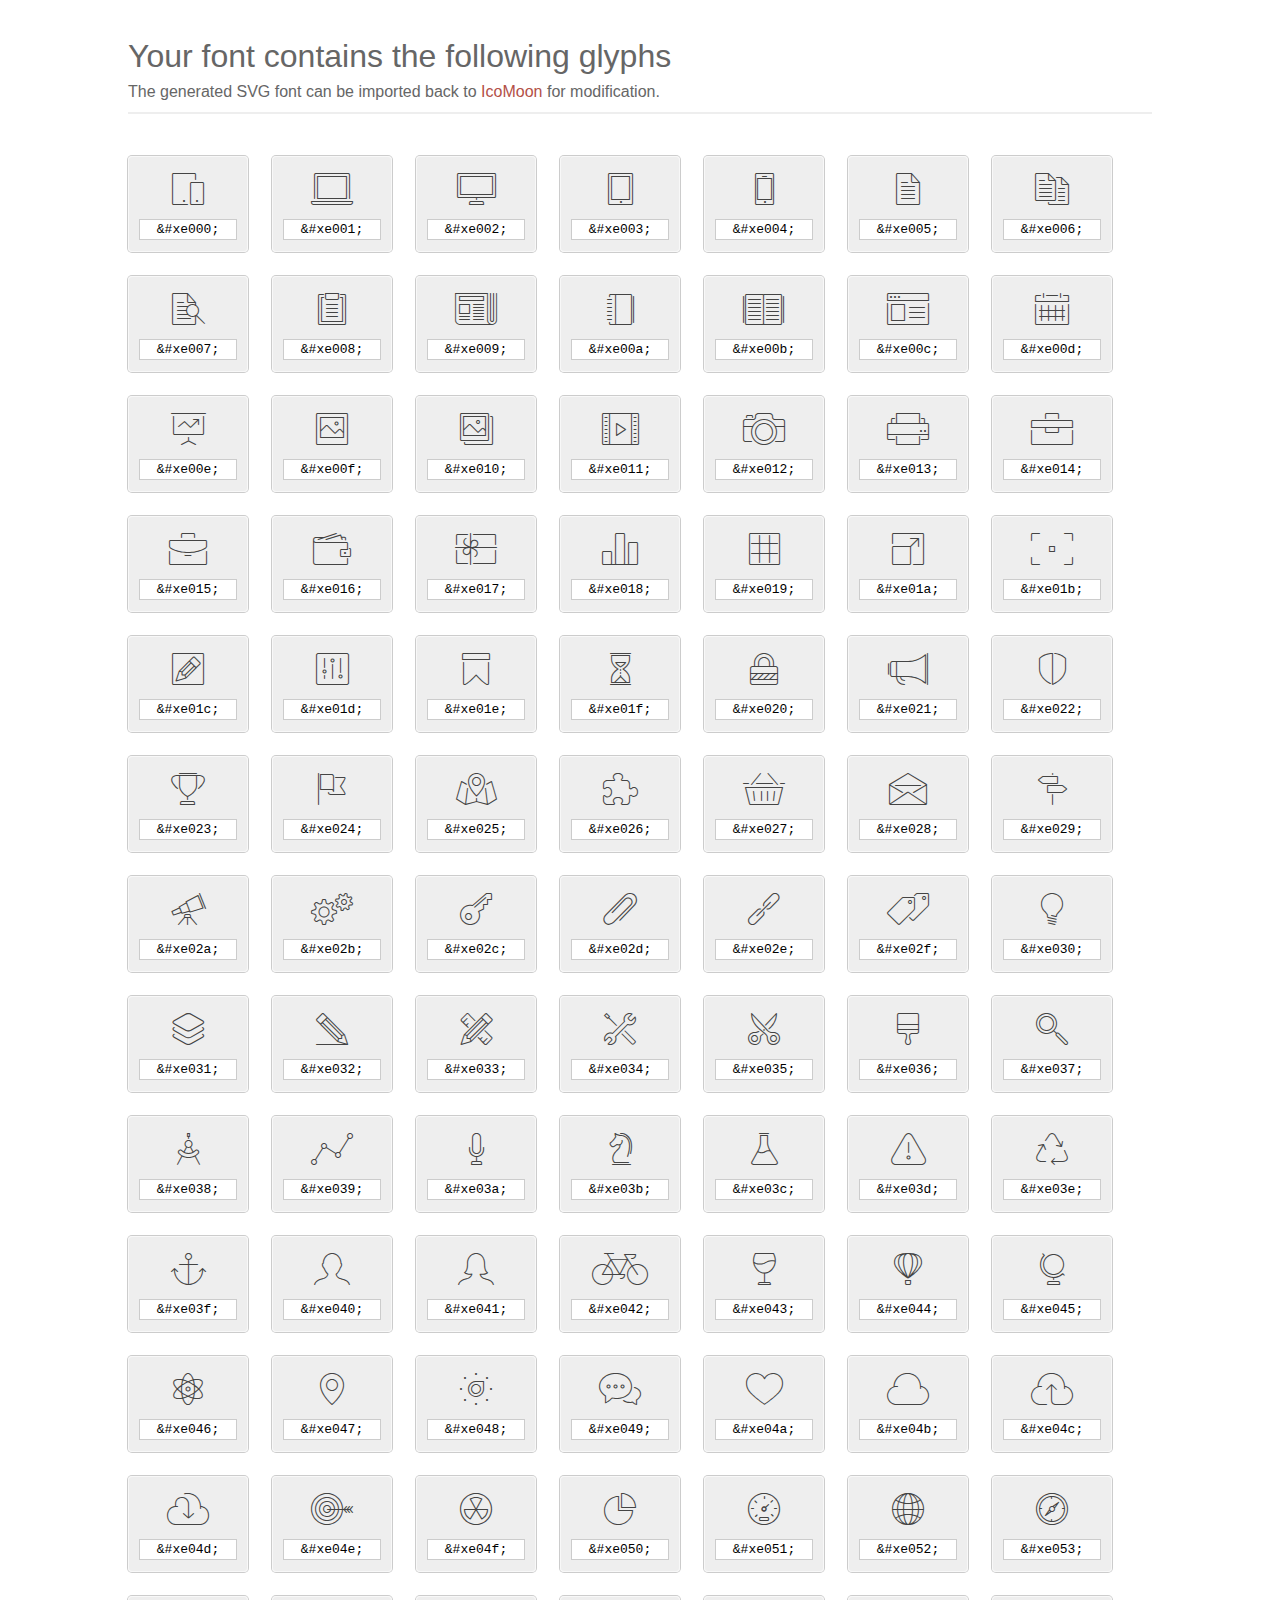
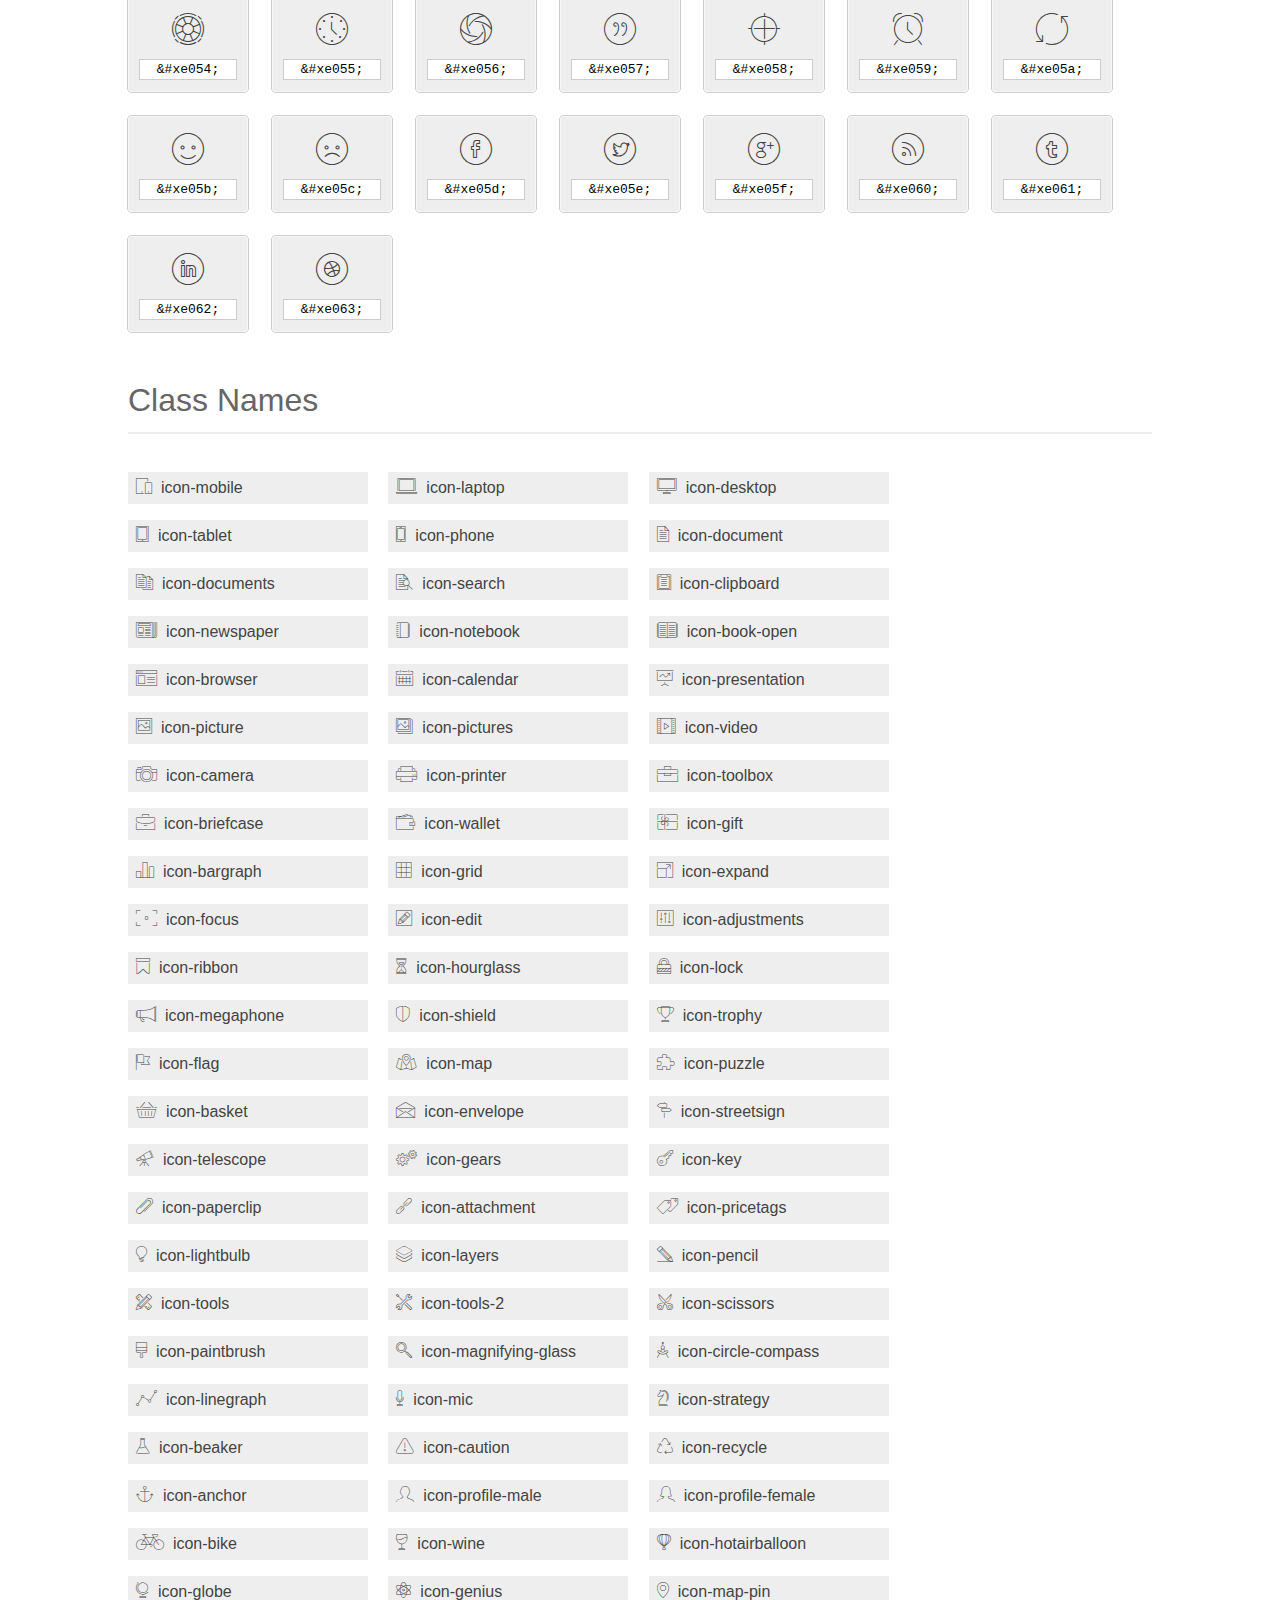
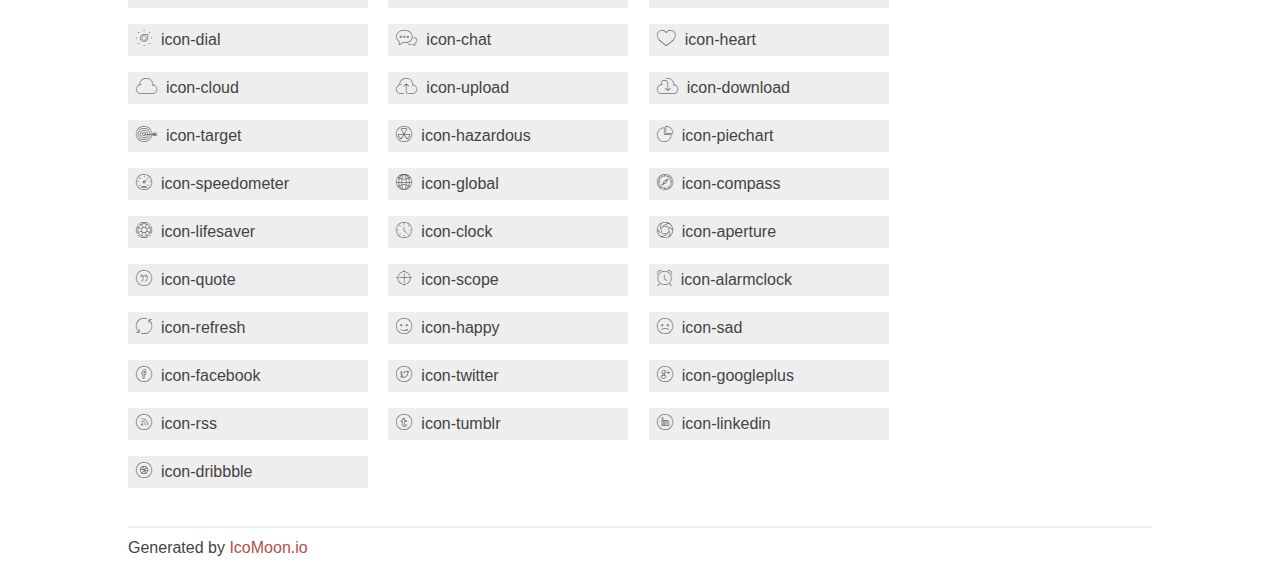
<file: plugins/Icons/et-line-font/index.html>
<!doctype html>
<html>
<head>
<title>Your Font/Glyphs</title>
<link rel="stylesheet" href="style.css" />
<!--[if lte IE 7]><script src="lte-ie7.js"></script><![endif]-->
<style>
	section, header, footer {display: block;}
	body {
		font-family: sans-serif;
		color: #444;
		line-height: 1.5;
		font-size: 1em;
	}
	* {
		-moz-box-sizing: border-box;
		-webkit-box-sizing: border-box;
		box-sizing: border-box;
		margin: 0;
		padding: 0;
	}
	.glyph {
		font-size: 16px;
		float: left;
		text-align: center;
		background: #eee;
		padding: .75em;
		margin: .75em 1.5em .75em 0;
		width: 7.5em;
		border-radius: .25em;
		box-shadow: inset 0 0 0 1px #f8f8f8, 0 0 0 1px #CCC;
	}
	.glyph input {
		font-family: consolas, monospace;
		font-size: 13px;
		width: 100%;
		text-align: center;
		border: 0;
		box-shadow: 0 0 0 1px #ccc;
		padding: .125em;
	}
	.w-main {
		width: 80%;
	}
	.centered {
		margin-left: auto;
		margin-right: auto;
	}
	.fs1 {
		font-size: 2em;
	}
	header {
		margin: 2em 0;
		padding-bottom: .5em;
		color: #666;
		box-shadow: 0 2px #eee;
	}
	header h1 {
		font-size: 2em;
		font-weight: normal;
	}
	.clearfix:before, .clearfix:after { content: ""; display: table; }
	.clearfix:after, .clear { clear: both; }
	footer {
		margin-top: 2em;
		padding: .5em 0;
		box-shadow: 0 -2px #eee;
	}
	a, a:visited {
		color: #B35047;
		text-decoration: none;
	}
	a:hover, a:focus {color: #000;}
	.box1 {
		font-size: 16px;
		display: inline-block;
		width: 15em;
		padding: .25em .5em;
		background: #eee;
		margin: .5em 1em .5em 0;
	}
</style>
</head>
<body>
	<div class="w-main centered">
	<section class="mtm clearfix" id="glyphs">
	<header>
		<h1>Your font contains the following glyphs</h1>
		<p>The generated SVG font can be imported back to <a href="http://icomoon.io/app">IcoMoon</a> for modification.</p>
	</header>
	<div class="glyph">
		<div class="fs1" aria-hidden="true" data-icon="&#xe000;"></div>
		<input type="text" readonly="readonly" value="&amp;#xe000;" />
	</div>
	<div class="glyph">
		<div class="fs1" aria-hidden="true" data-icon="&#xe001;"></div>
		<input type="text" readonly="readonly" value="&amp;#xe001;" />
	</div>
	<div class="glyph">
		<div class="fs1" aria-hidden="true" data-icon="&#xe002;"></div>
		<input type="text" readonly="readonly" value="&amp;#xe002;" />
	</div>
	<div class="glyph">
		<div class="fs1" aria-hidden="true" data-icon="&#xe003;"></div>
		<input type="text" readonly="readonly" value="&amp;#xe003;" />
	</div>
	<div class="glyph">
		<div class="fs1" aria-hidden="true" data-icon="&#xe004;"></div>
		<input type="text" readonly="readonly" value="&amp;#xe004;" />
	</div>
	<div class="glyph">
		<div class="fs1" aria-hidden="true" data-icon="&#xe005;"></div>
		<input type="text" readonly="readonly" value="&amp;#xe005;" />
	</div>
	<div class="glyph">
		<div class="fs1" aria-hidden="true" data-icon="&#xe006;"></div>
		<input type="text" readonly="readonly" value="&amp;#xe006;" />
	</div>
	<div class="glyph">
		<div class="fs1" aria-hidden="true" data-icon="&#xe007;"></div>
		<input type="text" readonly="readonly" value="&amp;#xe007;" />
	</div>
	<div class="glyph">
		<div class="fs1" aria-hidden="true" data-icon="&#xe008;"></div>
		<input type="text" readonly="readonly" value="&amp;#xe008;" />
	</div>
	<div class="glyph">
		<div class="fs1" aria-hidden="true" data-icon="&#xe009;"></div>
		<input type="text" readonly="readonly" value="&amp;#xe009;" />
	</div>
	<div class="glyph">
		<div class="fs1" aria-hidden="true" data-icon="&#xe00a;"></div>
		<input type="text" readonly="readonly" value="&amp;#xe00a;" />
	</div>
	<div class="glyph">
		<div class="fs1" aria-hidden="true" data-icon="&#xe00b;"></div>
		<input type="text" readonly="readonly" value="&amp;#xe00b;" />
	</div>
	<div class="glyph">
		<div class="fs1" aria-hidden="true" data-icon="&#xe00c;"></div>
		<input type="text" readonly="readonly" value="&amp;#xe00c;" />
	</div>
	<div class="glyph">
		<div class="fs1" aria-hidden="true" data-icon="&#xe00d;"></div>
		<input type="text" readonly="readonly" value="&amp;#xe00d;" />
	</div>
	<div class="glyph">
		<div class="fs1" aria-hidden="true" data-icon="&#xe00e;"></div>
		<input type="text" readonly="readonly" value="&amp;#xe00e;" />
	</div>
	<div class="glyph">
		<div class="fs1" aria-hidden="true" data-icon="&#xe00f;"></div>
		<input type="text" readonly="readonly" value="&amp;#xe00f;" />
	</div>
	<div class="glyph">
		<div class="fs1" aria-hidden="true" data-icon="&#xe010;"></div>
		<input type="text" readonly="readonly" value="&amp;#xe010;" />
	</div>
	<div class="glyph">
		<div class="fs1" aria-hidden="true" data-icon="&#xe011;"></div>
		<input type="text" readonly="readonly" value="&amp;#xe011;" />
	</div>
	<div class="glyph">
		<div class="fs1" aria-hidden="true" data-icon="&#xe012;"></div>
		<input type="text" readonly="readonly" value="&amp;#xe012;" />
	</div>
	<div class="glyph">
		<div class="fs1" aria-hidden="true" data-icon="&#xe013;"></div>
		<input type="text" readonly="readonly" value="&amp;#xe013;" />
	</div>
	<div class="glyph">
		<div class="fs1" aria-hidden="true" data-icon="&#xe014;"></div>
		<input type="text" readonly="readonly" value="&amp;#xe014;" />
	</div>
	<div class="glyph">
		<div class="fs1" aria-hidden="true" data-icon="&#xe015;"></div>
		<input type="text" readonly="readonly" value="&amp;#xe015;" />
	</div>
	<div class="glyph">
		<div class="fs1" aria-hidden="true" data-icon="&#xe016;"></div>
		<input type="text" readonly="readonly" value="&amp;#xe016;" />
	</div>
	<div class="glyph">
		<div class="fs1" aria-hidden="true" data-icon="&#xe017;"></div>
		<input type="text" readonly="readonly" value="&amp;#xe017;" />
	</div>
	<div class="glyph">
		<div class="fs1" aria-hidden="true" data-icon="&#xe018;"></div>
		<input type="text" readonly="readonly" value="&amp;#xe018;" />
	</div>
	<div class="glyph">
		<div class="fs1" aria-hidden="true" data-icon="&#xe019;"></div>
		<input type="text" readonly="readonly" value="&amp;#xe019;" />
	</div>
	<div class="glyph">
		<div class="fs1" aria-hidden="true" data-icon="&#xe01a;"></div>
		<input type="text" readonly="readonly" value="&amp;#xe01a;" />
	</div>
	<div class="glyph">
		<div class="fs1" aria-hidden="true" data-icon="&#xe01b;"></div>
		<input type="text" readonly="readonly" value="&amp;#xe01b;" />
	</div>
	<div class="glyph">
		<div class="fs1" aria-hidden="true" data-icon="&#xe01c;"></div>
		<input type="text" readonly="readonly" value="&amp;#xe01c;" />
	</div>
	<div class="glyph">
		<div class="fs1" aria-hidden="true" data-icon="&#xe01d;"></div>
		<input type="text" readonly="readonly" value="&amp;#xe01d;" />
	</div>
	<div class="glyph">
		<div class="fs1" aria-hidden="true" data-icon="&#xe01e;"></div>
		<input type="text" readonly="readonly" value="&amp;#xe01e;" />
	</div>
	<div class="glyph">
		<div class="fs1" aria-hidden="true" data-icon="&#xe01f;"></div>
		<input type="text" readonly="readonly" value="&amp;#xe01f;" />
	</div>
	<div class="glyph">
		<div class="fs1" aria-hidden="true" data-icon="&#xe020;"></div>
		<input type="text" readonly="readonly" value="&amp;#xe020;" />
	</div>
	<div class="glyph">
		<div class="fs1" aria-hidden="true" data-icon="&#xe021;"></div>
		<input type="text" readonly="readonly" value="&amp;#xe021;" />
	</div>
	<div class="glyph">
		<div class="fs1" aria-hidden="true" data-icon="&#xe022;"></div>
		<input type="text" readonly="readonly" value="&amp;#xe022;" />
	</div>
	<div class="glyph">
		<div class="fs1" aria-hidden="true" data-icon="&#xe023;"></div>
		<input type="text" readonly="readonly" value="&amp;#xe023;" />
	</div>
	<div class="glyph">
		<div class="fs1" aria-hidden="true" data-icon="&#xe024;"></div>
		<input type="text" readonly="readonly" value="&amp;#xe024;" />
	</div>
	<div class="glyph">
		<div class="fs1" aria-hidden="true" data-icon="&#xe025;"></div>
		<input type="text" readonly="readonly" value="&amp;#xe025;" />
	</div>
	<div class="glyph">
		<div class="fs1" aria-hidden="true" data-icon="&#xe026;"></div>
		<input type="text" readonly="readonly" value="&amp;#xe026;" />
	</div>
	<div class="glyph">
		<div class="fs1" aria-hidden="true" data-icon="&#xe027;"></div>
		<input type="text" readonly="readonly" value="&amp;#xe027;" />
	</div>
	<div class="glyph">
		<div class="fs1" aria-hidden="true" data-icon="&#xe028;"></div>
		<input type="text" readonly="readonly" value="&amp;#xe028;" />
	</div>
	<div class="glyph">
		<div class="fs1" aria-hidden="true" data-icon="&#xe029;"></div>
		<input type="text" readonly="readonly" value="&amp;#xe029;" />
	</div>
	<div class="glyph">
		<div class="fs1" aria-hidden="true" data-icon="&#xe02a;"></div>
		<input type="text" readonly="readonly" value="&amp;#xe02a;" />
	</div>
	<div class="glyph">
		<div class="fs1" aria-hidden="true" data-icon="&#xe02b;"></div>
		<input type="text" readonly="readonly" value="&amp;#xe02b;" />
	</div>
	<div class="glyph">
		<div class="fs1" aria-hidden="true" data-icon="&#xe02c;"></div>
		<input type="text" readonly="readonly" value="&amp;#xe02c;" />
	</div>
	<div class="glyph">
		<div class="fs1" aria-hidden="true" data-icon="&#xe02d;"></div>
		<input type="text" readonly="readonly" value="&amp;#xe02d;" />
	</div>
	<div class="glyph">
		<div class="fs1" aria-hidden="true" data-icon="&#xe02e;"></div>
		<input type="text" readonly="readonly" value="&amp;#xe02e;" />
	</div>
	<div class="glyph">
		<div class="fs1" aria-hidden="true" data-icon="&#xe02f;"></div>
		<input type="text" readonly="readonly" value="&amp;#xe02f;" />
	</div>
	<div class="glyph">
		<div class="fs1" aria-hidden="true" data-icon="&#xe030;"></div>
		<input type="text" readonly="readonly" value="&amp;#xe030;" />
	</div>
	<div class="glyph">
		<div class="fs1" aria-hidden="true" data-icon="&#xe031;"></div>
		<input type="text" readonly="readonly" value="&amp;#xe031;" />
	</div>
	<div class="glyph">
		<div class="fs1" aria-hidden="true" data-icon="&#xe032;"></div>
		<input type="text" readonly="readonly" value="&amp;#xe032;" />
	</div>
	<div class="glyph">
		<div class="fs1" aria-hidden="true" data-icon="&#xe033;"></div>
		<input type="text" readonly="readonly" value="&amp;#xe033;" />
	</div>
	<div class="glyph">
		<div class="fs1" aria-hidden="true" data-icon="&#xe034;"></div>
		<input type="text" readonly="readonly" value="&amp;#xe034;" />
	</div>
	<div class="glyph">
		<div class="fs1" aria-hidden="true" data-icon="&#xe035;"></div>
		<input type="text" readonly="readonly" value="&amp;#xe035;" />
	</div>
	<div class="glyph">
		<div class="fs1" aria-hidden="true" data-icon="&#xe036;"></div>
		<input type="text" readonly="readonly" value="&amp;#xe036;" />
	</div>
	<div class="glyph">
		<div class="fs1" aria-hidden="true" data-icon="&#xe037;"></div>
		<input type="text" readonly="readonly" value="&amp;#xe037;" />
	</div>
	<div class="glyph">
		<div class="fs1" aria-hidden="true" data-icon="&#xe038;"></div>
		<input type="text" readonly="readonly" value="&amp;#xe038;" />
	</div>
	<div class="glyph">
		<div class="fs1" aria-hidden="true" data-icon="&#xe039;"></div>
		<input type="text" readonly="readonly" value="&amp;#xe039;" />
	</div>
	<div class="glyph">
		<div class="fs1" aria-hidden="true" data-icon="&#xe03a;"></div>
		<input type="text" readonly="readonly" value="&amp;#xe03a;" />
	</div>
	<div class="glyph">
		<div class="fs1" aria-hidden="true" data-icon="&#xe03b;"></div>
		<input type="text" readonly="readonly" value="&amp;#xe03b;" />
	</div>
	<div class="glyph">
		<div class="fs1" aria-hidden="true" data-icon="&#xe03c;"></div>
		<input type="text" readonly="readonly" value="&amp;#xe03c;" />
	</div>
	<div class="glyph">
		<div class="fs1" aria-hidden="true" data-icon="&#xe03d;"></div>
		<input type="text" readonly="readonly" value="&amp;#xe03d;" />
	</div>
	<div class="glyph">
		<div class="fs1" aria-hidden="true" data-icon="&#xe03e;"></div>
		<input type="text" readonly="readonly" value="&amp;#xe03e;" />
	</div>
	<div class="glyph">
		<div class="fs1" aria-hidden="true" data-icon="&#xe03f;"></div>
		<input type="text" readonly="readonly" value="&amp;#xe03f;" />
	</div>
	<div class="glyph">
		<div class="fs1" aria-hidden="true" data-icon="&#xe040;"></div>
		<input type="text" readonly="readonly" value="&amp;#xe040;" />
	</div>
	<div class="glyph">
		<div class="fs1" aria-hidden="true" data-icon="&#xe041;"></div>
		<input type="text" readonly="readonly" value="&amp;#xe041;" />
	</div>
	<div class="glyph">
		<div class="fs1" aria-hidden="true" data-icon="&#xe042;"></div>
		<input type="text" readonly="readonly" value="&amp;#xe042;" />
	</div>
	<div class="glyph">
		<div class="fs1" aria-hidden="true" data-icon="&#xe043;"></div>
		<input type="text" readonly="readonly" value="&amp;#xe043;" />
	</div>
	<div class="glyph">
		<div class="fs1" aria-hidden="true" data-icon="&#xe044;"></div>
		<input type="text" readonly="readonly" value="&amp;#xe044;" />
	</div>
	<div class="glyph">
		<div class="fs1" aria-hidden="true" data-icon="&#xe045;"></div>
		<input type="text" readonly="readonly" value="&amp;#xe045;" />
	</div>
	<div class="glyph">
		<div class="fs1" aria-hidden="true" data-icon="&#xe046;"></div>
		<input type="text" readonly="readonly" value="&amp;#xe046;" />
	</div>
	<div class="glyph">
		<div class="fs1" aria-hidden="true" data-icon="&#xe047;"></div>
		<input type="text" readonly="readonly" value="&amp;#xe047;" />
	</div>
	<div class="glyph">
		<div class="fs1" aria-hidden="true" data-icon="&#xe048;"></div>
		<input type="text" readonly="readonly" value="&amp;#xe048;" />
	</div>
	<div class="glyph">
		<div class="fs1" aria-hidden="true" data-icon="&#xe049;"></div>
		<input type="text" readonly="readonly" value="&amp;#xe049;" />
	</div>
	<div class="glyph">
		<div class="fs1" aria-hidden="true" data-icon="&#xe04a;"></div>
		<input type="text" readonly="readonly" value="&amp;#xe04a;" />
	</div>
	<div class="glyph">
		<div class="fs1" aria-hidden="true" data-icon="&#xe04b;"></div>
		<input type="text" readonly="readonly" value="&amp;#xe04b;" />
	</div>
	<div class="glyph">
		<div class="fs1" aria-hidden="true" data-icon="&#xe04c;"></div>
		<input type="text" readonly="readonly" value="&amp;#xe04c;" />
	</div>
	<div class="glyph">
		<div class="fs1" aria-hidden="true" data-icon="&#xe04d;"></div>
		<input type="text" readonly="readonly" value="&amp;#xe04d;" />
	</div>
	<div class="glyph">
		<div class="fs1" aria-hidden="true" data-icon="&#xe04e;"></div>
		<input type="text" readonly="readonly" value="&amp;#xe04e;" />
	</div>
	<div class="glyph">
		<div class="fs1" aria-hidden="true" data-icon="&#xe04f;"></div>
		<input type="text" readonly="readonly" value="&amp;#xe04f;" />
	</div>
	<div class="glyph">
		<div class="fs1" aria-hidden="true" data-icon="&#xe050;"></div>
		<input type="text" readonly="readonly" value="&amp;#xe050;" />
	</div>
	<div class="glyph">
		<div class="fs1" aria-hidden="true" data-icon="&#xe051;"></div>
		<input type="text" readonly="readonly" value="&amp;#xe051;" />
	</div>
	<div class="glyph">
		<div class="fs1" aria-hidden="true" data-icon="&#xe052;"></div>
		<input type="text" readonly="readonly" value="&amp;#xe052;" />
	</div>
	<div class="glyph">
		<div class="fs1" aria-hidden="true" data-icon="&#xe053;"></div>
		<input type="text" readonly="readonly" value="&amp;#xe053;" />
	</div>
	<div class="glyph">
		<div class="fs1" aria-hidden="true" data-icon="&#xe054;"></div>
		<input type="text" readonly="readonly" value="&amp;#xe054;" />
	</div>
	<div class="glyph">
		<div class="fs1" aria-hidden="true" data-icon="&#xe055;"></div>
		<input type="text" readonly="readonly" value="&amp;#xe055;" />
	</div>
	<div class="glyph">
		<div class="fs1" aria-hidden="true" data-icon="&#xe056;"></div>
		<input type="text" readonly="readonly" value="&amp;#xe056;" />
	</div>
	<div class="glyph">
		<div class="fs1" aria-hidden="true" data-icon="&#xe057;"></div>
		<input type="text" readonly="readonly" value="&amp;#xe057;" />
	</div>
	<div class="glyph">
		<div class="fs1" aria-hidden="true" data-icon="&#xe058;"></div>
		<input type="text" readonly="readonly" value="&amp;#xe058;" />
	</div>
	<div class="glyph">
		<div class="fs1" aria-hidden="true" data-icon="&#xe059;"></div>
		<input type="text" readonly="readonly" value="&amp;#xe059;" />
	</div>
	<div class="glyph">
		<div class="fs1" aria-hidden="true" data-icon="&#xe05a;"></div>
		<input type="text" readonly="readonly" value="&amp;#xe05a;" />
	</div>
	<div class="glyph">
		<div class="fs1" aria-hidden="true" data-icon="&#xe05b;"></div>
		<input type="text" readonly="readonly" value="&amp;#xe05b;" />
	</div>
	<div class="glyph">
		<div class="fs1" aria-hidden="true" data-icon="&#xe05c;"></div>
		<input type="text" readonly="readonly" value="&amp;#xe05c;" />
	</div>
	<div class="glyph">
		<div class="fs1" aria-hidden="true" data-icon="&#xe05d;"></div>
		<input type="text" readonly="readonly" value="&amp;#xe05d;" />
	</div>
	<div class="glyph">
		<div class="fs1" aria-hidden="true" data-icon="&#xe05e;"></div>
		<input type="text" readonly="readonly" value="&amp;#xe05e;" />
	</div>
	<div class="glyph">
		<div class="fs1" aria-hidden="true" data-icon="&#xe05f;"></div>
		<input type="text" readonly="readonly" value="&amp;#xe05f;" />
	</div>
	<div class="glyph">
		<div class="fs1" aria-hidden="true" data-icon="&#xe060;"></div>
		<input type="text" readonly="readonly" value="&amp;#xe060;" />
	</div>
	<div class="glyph">
		<div class="fs1" aria-hidden="true" data-icon="&#xe061;"></div>
		<input type="text" readonly="readonly" value="&amp;#xe061;" />
	</div>
	<div class="glyph">
		<div class="fs1" aria-hidden="true" data-icon="&#xe062;"></div>
		<input type="text" readonly="readonly" value="&amp;#xe062;" />
	</div>
	<div class="glyph">
		<div class="fs1" aria-hidden="true" data-icon="&#xe063;"></div>
		<input type="text" readonly="readonly" value="&amp;#xe063;" />
	</div>
	</section>
	<div class="clear"></div>
	<section class="mtm clearfix" id="glyphs">
	<header>
		<h1>Class Names</h1>
	</header>
	<span class="box1">
		<span aria-hidden="true" class="icon-mobile"></span>
		&nbsp;icon-mobile
	</span>
	<span class="box1">
		<span aria-hidden="true" class="icon-laptop"></span>
		&nbsp;icon-laptop
	</span>
	<span class="box1">
		<span aria-hidden="true" class="icon-desktop"></span>
		&nbsp;icon-desktop
	</span>
	<span class="box1">
		<span aria-hidden="true" class="icon-tablet"></span>
		&nbsp;icon-tablet
	</span>
	<span class="box1">
		<span aria-hidden="true" class="icon-phone"></span>
		&nbsp;icon-phone
	</span>
	<span class="box1">
		<span aria-hidden="true" class="icon-document"></span>
		&nbsp;icon-document
	</span>
	<span class="box1">
		<span aria-hidden="true" class="icon-documents"></span>
		&nbsp;icon-documents
	</span>
	<span class="box1">
		<span aria-hidden="true" class="icon-search"></span>
		&nbsp;icon-search
	</span>
	<span class="box1">
		<span aria-hidden="true" class="icon-clipboard"></span>
		&nbsp;icon-clipboard
	</span>
	<span class="box1">
		<span aria-hidden="true" class="icon-newspaper"></span>
		&nbsp;icon-newspaper
	</span>
	<span class="box1">
		<span aria-hidden="true" class="icon-notebook"></span>
		&nbsp;icon-notebook
	</span>
	<span class="box1">
		<span aria-hidden="true" class="icon-book-open"></span>
		&nbsp;icon-book-open
	</span>
	<span class="box1">
		<span aria-hidden="true" class="icon-browser"></span>
		&nbsp;icon-browser
	</span>
	<span class="box1">
		<span aria-hidden="true" class="icon-calendar"></span>
		&nbsp;icon-calendar
	</span>
	<span class="box1">
		<span aria-hidden="true" class="icon-presentation"></span>
		&nbsp;icon-presentation
	</span>
	<span class="box1">
		<span aria-hidden="true" class="icon-picture"></span>
		&nbsp;icon-picture
	</span>
	<span class="box1">
		<span aria-hidden="true" class="icon-pictures"></span>
		&nbsp;icon-pictures
	</span>
	<span class="box1">
		<span aria-hidden="true" class="icon-video"></span>
		&nbsp;icon-video
	</span>
	<span class="box1">
		<span aria-hidden="true" class="icon-camera"></span>
		&nbsp;icon-camera
	</span>
	<span class="box1">
		<span aria-hidden="true" class="icon-printer"></span>
		&nbsp;icon-printer
	</span>
	<span class="box1">
		<span aria-hidden="true" class="icon-toolbox"></span>
		&nbsp;icon-toolbox
	</span>
	<span class="box1">
		<span aria-hidden="true" class="icon-briefcase"></span>
		&nbsp;icon-briefcase
	</span>
	<span class="box1">
		<span aria-hidden="true" class="icon-wallet"></span>
		&nbsp;icon-wallet
	</span>
	<span class="box1">
		<span aria-hidden="true" class="icon-gift"></span>
		&nbsp;icon-gift
	</span>
	<span class="box1">
		<span aria-hidden="true" class="icon-bargraph"></span>
		&nbsp;icon-bargraph
	</span>
	<span class="box1">
		<span aria-hidden="true" class="icon-grid"></span>
		&nbsp;icon-grid
	</span>
	<span class="box1">
		<span aria-hidden="true" class="icon-expand"></span>
		&nbsp;icon-expand
	</span>
	<span class="box1">
		<span aria-hidden="true" class="icon-focus"></span>
		&nbsp;icon-focus
	</span>
	<span class="box1">
		<span aria-hidden="true" class="icon-edit"></span>
		&nbsp;icon-edit
	</span>
	<span class="box1">
		<span aria-hidden="true" class="icon-adjustments"></span>
		&nbsp;icon-adjustments
	</span>
	<span class="box1">
		<span aria-hidden="true" class="icon-ribbon"></span>
		&nbsp;icon-ribbon
	</span>
	<span class="box1">
		<span aria-hidden="true" class="icon-hourglass"></span>
		&nbsp;icon-hourglass
	</span>
	<span class="box1">
		<span aria-hidden="true" class="icon-lock"></span>
		&nbsp;icon-lock
	</span>
	<span class="box1">
		<span aria-hidden="true" class="icon-megaphone"></span>
		&nbsp;icon-megaphone
	</span>
	<span class="box1">
		<span aria-hidden="true" class="icon-shield"></span>
		&nbsp;icon-shield
	</span>
	<span class="box1">
		<span aria-hidden="true" class="icon-trophy"></span>
		&nbsp;icon-trophy
	</span>
	<span class="box1">
		<span aria-hidden="true" class="icon-flag"></span>
		&nbsp;icon-flag
	</span>
	<span class="box1">
		<span aria-hidden="true" class="icon-map"></span>
		&nbsp;icon-map
	</span>
	<span class="box1">
		<span aria-hidden="true" class="icon-puzzle"></span>
		&nbsp;icon-puzzle
	</span>
	<span class="box1">
		<span aria-hidden="true" class="icon-basket"></span>
		&nbsp;icon-basket
	</span>
	<span class="box1">
		<span aria-hidden="true" class="icon-envelope"></span>
		&nbsp;icon-envelope
	</span>
	<span class="box1">
		<span aria-hidden="true" class="icon-streetsign"></span>
		&nbsp;icon-streetsign
	</span>
	<span class="box1">
		<span aria-hidden="true" class="icon-telescope"></span>
		&nbsp;icon-telescope
	</span>
	<span class="box1">
		<span aria-hidden="true" class="icon-gears"></span>
		&nbsp;icon-gears
	</span>
	<span class="box1">
		<span aria-hidden="true" class="icon-key"></span>
		&nbsp;icon-key
	</span>
	<span class="box1">
		<span aria-hidden="true" class="icon-paperclip"></span>
		&nbsp;icon-paperclip
	</span>
	<span class="box1">
		<span aria-hidden="true" class="icon-attachment"></span>
		&nbsp;icon-attachment
	</span>
	<span class="box1">
		<span aria-hidden="true" class="icon-pricetags"></span>
		&nbsp;icon-pricetags
	</span>
	<span class="box1">
		<span aria-hidden="true" class="icon-lightbulb"></span>
		&nbsp;icon-lightbulb
	</span>
	<span class="box1">
		<span aria-hidden="true" class="icon-layers"></span>
		&nbsp;icon-layers
	</span>
	<span class="box1">
		<span aria-hidden="true" class="icon-pencil"></span>
		&nbsp;icon-pencil
	</span>
	<span class="box1">
		<span aria-hidden="true" class="icon-tools"></span>
		&nbsp;icon-tools
	</span>
	<span class="box1">
		<span aria-hidden="true" class="icon-tools-2"></span>
		&nbsp;icon-tools-2
	</span>
	<span class="box1">
		<span aria-hidden="true" class="icon-scissors"></span>
		&nbsp;icon-scissors
	</span>
	<span class="box1">
		<span aria-hidden="true" class="icon-paintbrush"></span>
		&nbsp;icon-paintbrush
	</span>
	<span class="box1">
		<span aria-hidden="true" class="icon-magnifying-glass"></span>
		&nbsp;icon-magnifying-glass
	</span>
	<span class="box1">
		<span aria-hidden="true" class="icon-circle-compass"></span>
		&nbsp;icon-circle-compass
	</span>
	<span class="box1">
		<span aria-hidden="true" class="icon-linegraph"></span>
		&nbsp;icon-linegraph
	</span>
	<span class="box1">
		<span aria-hidden="true" class="icon-mic"></span>
		&nbsp;icon-mic
	</span>
	<span class="box1">
		<span aria-hidden="true" class="icon-strategy"></span>
		&nbsp;icon-strategy
	</span>
	<span class="box1">
		<span aria-hidden="true" class="icon-beaker"></span>
		&nbsp;icon-beaker
	</span>
	<span class="box1">
		<span aria-hidden="true" class="icon-caution"></span>
		&nbsp;icon-caution
	</span>
	<span class="box1">
		<span aria-hidden="true" class="icon-recycle"></span>
		&nbsp;icon-recycle
	</span>
	<span class="box1">
		<span aria-hidden="true" class="icon-anchor"></span>
		&nbsp;icon-anchor
	</span>
	<span class="box1">
		<span aria-hidden="true" class="icon-profile-male"></span>
		&nbsp;icon-profile-male
	</span>
	<span class="box1">
		<span aria-hidden="true" class="icon-profile-female"></span>
		&nbsp;icon-profile-female
	</span>
	<span class="box1">
		<span aria-hidden="true" class="icon-bike"></span>
		&nbsp;icon-bike
	</span>
	<span class="box1">
		<span aria-hidden="true" class="icon-wine"></span>
		&nbsp;icon-wine
	</span>
	<span class="box1">
		<span aria-hidden="true" class="icon-hotairballoon"></span>
		&nbsp;icon-hotairballoon
	</span>
	<span class="box1">
		<span aria-hidden="true" class="icon-globe"></span>
		&nbsp;icon-globe
	</span>
	<span class="box1">
		<span aria-hidden="true" class="icon-genius"></span>
		&nbsp;icon-genius
	</span>
	<span class="box1">
		<span aria-hidden="true" class="icon-map-pin"></span>
		&nbsp;icon-map-pin
	</span>
	<span class="box1">
		<span aria-hidden="true" class="icon-dial"></span>
		&nbsp;icon-dial
	</span>
	<span class="box1">
		<span aria-hidden="true" class="icon-chat"></span>
		&nbsp;icon-chat
	</span>
	<span class="box1">
		<span aria-hidden="true" class="icon-heart"></span>
		&nbsp;icon-heart
	</span>
	<span class="box1">
		<span aria-hidden="true" class="icon-cloud"></span>
		&nbsp;icon-cloud
	</span>
	<span class="box1">
		<span aria-hidden="true" class="icon-upload"></span>
		&nbsp;icon-upload
	</span>
	<span class="box1">
		<span aria-hidden="true" class="icon-download"></span>
		&nbsp;icon-download
	</span>
	<span class="box1">
		<span aria-hidden="true" class="icon-target"></span>
		&nbsp;icon-target
	</span>
	<span class="box1">
		<span aria-hidden="true" class="icon-hazardous"></span>
		&nbsp;icon-hazardous
	</span>
	<span class="box1">
		<span aria-hidden="true" class="icon-piechart"></span>
		&nbsp;icon-piechart
	</span>
	<span class="box1">
		<span aria-hidden="true" class="icon-speedometer"></span>
		&nbsp;icon-speedometer
	</span>
	<span class="box1">
		<span aria-hidden="true" class="icon-global"></span>
		&nbsp;icon-global
	</span>
	<span class="box1">
		<span aria-hidden="true" class="icon-compass"></span>
		&nbsp;icon-compass
	</span>
	<span class="box1">
		<span aria-hidden="true" class="icon-lifesaver"></span>
		&nbsp;icon-lifesaver
	</span>
	<span class="box1">
		<span aria-hidden="true" class="icon-clock"></span>
		&nbsp;icon-clock
	</span>
	<span class="box1">
		<span aria-hidden="true" class="icon-aperture"></span>
		&nbsp;icon-aperture
	</span>
	<span class="box1">
		<span aria-hidden="true" class="icon-quote"></span>
		&nbsp;icon-quote
	</span>
	<span class="box1">
		<span aria-hidden="true" class="icon-scope"></span>
		&nbsp;icon-scope
	</span>
	<span class="box1">
		<span aria-hidden="true" class="icon-alarmclock"></span>
		&nbsp;icon-alarmclock
	</span>
	<span class="box1">
		<span aria-hidden="true" class="icon-refresh"></span>
		&nbsp;icon-refresh
	</span>
	<span class="box1">
		<span aria-hidden="true" class="icon-happy"></span>
		&nbsp;icon-happy
	</span>
	<span class="box1">
		<span aria-hidden="true" class="icon-sad"></span>
		&nbsp;icon-sad
	</span>
	<span class="box1">
		<span aria-hidden="true" class="icon-facebook"></span>
		&nbsp;icon-facebook
	</span>
	<span class="box1">
		<span aria-hidden="true" class="icon-twitter"></span>
		&nbsp;icon-twitter
	</span>
	<span class="box1">
		<span aria-hidden="true" class="icon-googleplus"></span>
		&nbsp;icon-googleplus
	</span>
	<span class="box1">
		<span aria-hidden="true" class="icon-rss"></span>
		&nbsp;icon-rss
	</span>
	<span class="box1">
		<span aria-hidden="true" class="icon-tumblr"></span>
		&nbsp;icon-tumblr
	</span>
	<span class="box1">
		<span aria-hidden="true" class="icon-linkedin"></span>
		&nbsp;icon-linkedin
	</span>
	<span class="box1">
		<span aria-hidden="true" class="icon-dribbble"></span>
		&nbsp;icon-dribbble
	</span>
	</section>
	<footer>
		<p>Generated by <a href="http://icomoon.io">IcoMoon.io</a></p>
	</footer>
	</div>
	<script>
	document.getElementById("glyphs").addEventListener("click", function(e) {
		var target = e.target;
		if (target.tagName === "INPUT") {
			target.select();
		}
	});
	</script>
</body>
</html>
</file>
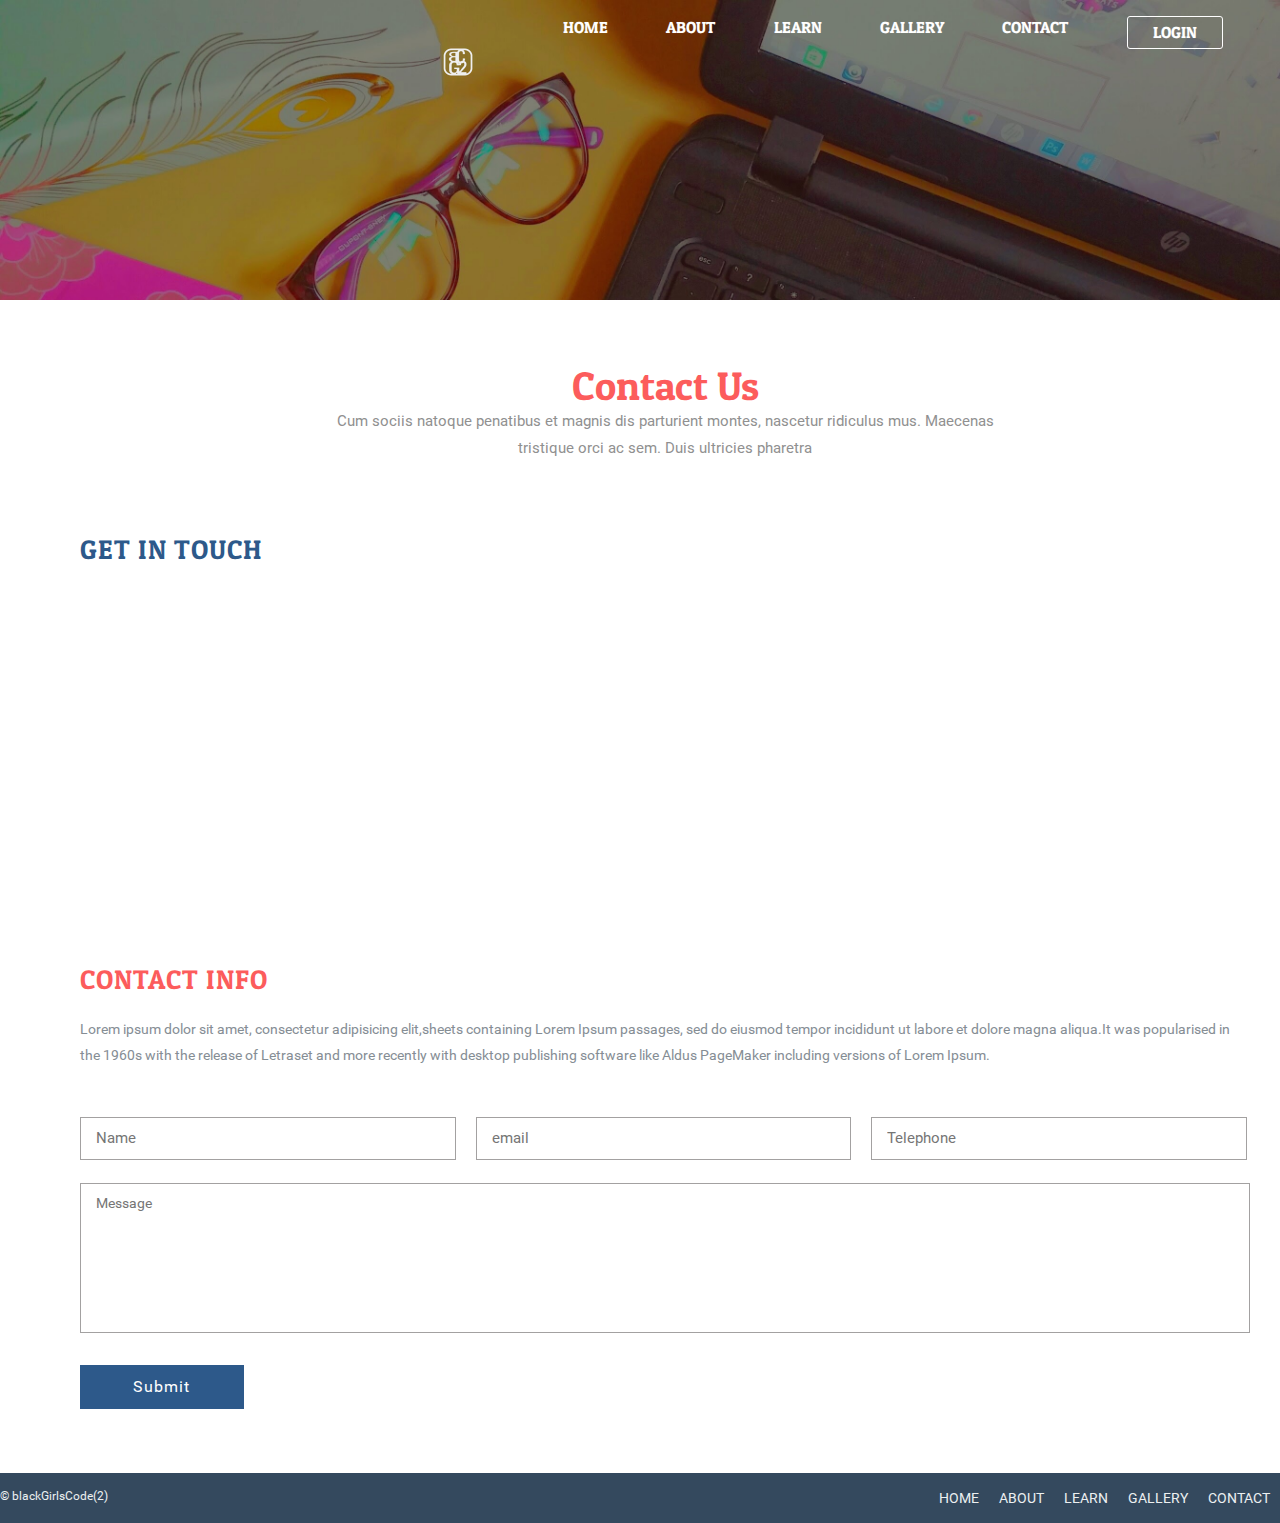
<file: contact.html>
<!DOCTYPE HTML>
<html>
<head>
<title>bGC(2)| Learn.Teach.Grow.Repeat.</title>
<link rel="shortcut icon" href="images/favicon.ico" type="image/x-icon">
<link href="css/bootstrap.css" rel="stylesheet" type="text/css" media="all">
<link rel="stylesheet" href="https://maxcdn.bootstrapcdn.com/font-awesome/4.4.0/css/font-awesome.min.css">
<!-- jQuery (necessary for Bootstrap's JavaScript plugins) -->
<script src="js/jquery-1.11.0.min.js"></script>
<link href="css/style.css" rel="stylesheet" type="text/css" media="all">

<script type="application/x-javascript"> addEventListener("load", function() { setTimeout(hideURLbar, 0); }, false); function hideURLbar(){ window.scrollTo(0,1); } </script>
<!--Google Fonts-->
<!-- start-smoth-scrolling -->
<script type="text/javascript" src="js/move-top.js"></script>
<script type="text/javascript" src="js/easing.js"></script>
	<script type="text/javascript">
			jQuery(document).ready(function($) {
				$(".scroll").click(function(event){
					event.preventDefault();
					$('html,body').animate({scrollTop:$(this.hash).offset().top},1000);
				});
			});
	</script>
<!-- //end-smoth-scrolling -->
<script src="js/menu_jquery.js"></script>
</head>
<body>
<!--header start here-->
<div class="header1">
	<div class="container">
		 <div class="header-main">
				<!---->
					<div class="header-logo">
						<div class="logo">
						<a href="index.html"><img src="images/my_logo%20(1).png" alt="" ></a>
						</div>
						<div class="top-nav">
							<span class="icon"><img src="images/menu.png" alt=""> </span>
							<ul>
								<li ><a href="index.html">
									<img src="images/my_logo%20(1).png"></a>
								</li>
								<li ><a href="about.html" >About  </a> </li>
								<li><a href="learn.html"  >Learn</a></li>
								<li><a href="gallery.html" >gallery</a></li>
								<li><a href="contact.html" >Contact </a></li>
							</ul>
							<!--script-->
						<script>
							$("span.icon").click(function(){
								$(".top-nav ul").slideToggle(500, function(){
								});
							});
					</script>
				</div>
				<div class="clearfix"> </div>
					</div>
			<!---->
			<div class="top-menu">
					<ul><li class="top-menu-logo">
						<a href="index.html"> <img src="images/my_logo%20(1).png" alt=""></a>
						</li>
						<li ><a href="index.html" >Home</a> </li>
						<li ><a href="about.html">About  </a> </li>
						<li><a href="learn.html">Learn</a></li>
						<!--dd bgc logo-->
						<li><a href="gallery.html">Gallery </a></li>
						<li><a href="contact.html">Contact</a></li>
						<li><div class="header-login">
									 <div class="top-nav-right">
										<div id="loginContainer"> <a href="#" id="loginButton"><span>Login</span></a>
											    <div id="loginBox">
											        <form id="loginForm">
											                <fieldset id="body">
											                	<fieldset>
											                          <label for="email">Email Address</label>
											                          <input type="text" name="email" id="email">
											                    </fieldset>
											                    <fieldset>
											                            <label for="password">Password</label>
											                            <input type="password" name="password" id="password">
											                     </fieldset>
											                    <input type="submit" id="login" value="Sign in">
											                	<label for="checkbox"><input type="checkbox" id="checkbox"> <i>Remember me</i></label>
											            	</fieldset>
											            <span><a href="#">Forgot your password?</a></span>
												 </form>
									        </div>
									  </div>
								   </div>
		                         </div>	</li>
					</ul>
				</div>
		</div>
	</div>
</div>
<!--header end here-->
<!--contact start here-->
<div class="contact">
		<div class="container">
			<div class="contact-top">
				<h2>Contact Us</h2>
				<p>Cum sociis natoque penatibus et magnis dis parturient montes, nascetur ridiculus mus. Maecenas tristique orci ac sem. Duis ultricies pharetra</p>
			</div>
			<div class="map">
				<h1>GET IN TOUCH</h1>
				<iframe src="https://www.google.com/maps/embed?pb=!1m18!1m12!1m3!1d3258.480693947384!2d-80.77227904960625!3d35.244295261321874!2m3!1f0!2f0!3f0!3m2!1i1024!2i768!4f13.1!3m3!1m2!1s0x88541fa66a31f1c7%3A0xa2db58f381ac2aa0!2s1751+Holliford+Ct%2C+Charlotte%2C+NC+28215!5e0!3m2!1sen!2sus!4v1447455598690" width="600" height="450" frameborder="0" style="border:0" allowfullscreen></iframe>
			</div>
			<div class="contact-infom">
				<h4>CONTACT INFO</h4>
				<p>Lorem ipsum dolor sit amet, consectetur adipisicing elit,sheets containing Lorem Ipsum passages,
					sed do eiusmod tempor incididunt ut labore et dolore magna aliqua.It was popularised in the 1960s with the release of Letraset
					  and more recently with desktop publishing software like Aldus PageMaker including versions of Lorem Ipsum.</p>
			</div>
			<div class="contact-form">
				<form>
					<input type="text" placeholder="Name">
					<input type="text"  class="email" placeholder="email">
                    <input type="text" placeholder="Telephone">
					<textarea placeholder="Message" required=""></textarea>
					<input type="submit" value="Submit" >
				</form>
			</div>

		</div>
	</div>
<!--contact end here-->
<!--footer start here-->

<div class="footer">

	 <footer class="primary-footer">
			<!--"group" added  contain float element-->
	 <small>&copy; blackGirlsCode(2)</small>
		<nav class="nav">
		  <ul>
    		<li><a href="index.html">Home</a></li><!--
    		--><li><a href="about.html">About</a></li><!--
			--><li><a href="Learn.html">Learn</a></li><!--
			--><li><a href="gallery.html">Gallery</a></li><!--
			--><li><a href="contact.html">Contact</a></li>
  		  </ul>
  		</nav>
		</footer>
	</div>


<!--copyright end here-->
</body>
</html>
</file>
<file: plugins/Icons/et-line-font/style.css>
@font-face {
	font-family: 'et-line';
	src:url('fonts/et-line.eot');
	src:url('fonts/et-line.eot?#iefix') format('embedded-opentype'),
		url('fonts/et-line.woff') format('woff'),
		url('fonts/et-line.ttf') format('truetype'),
		url('fonts/et-line.svg#et-line') format('svg');
	font-weight: normal;
	font-style: normal;
}

/* Use the following CSS code if you want to use data attributes for inserting your icons */
[data-icon]:before {
	font-family: 'et-line';
	content: attr(data-icon);
	speak: none;
	font-weight: normal;
	font-variant: normal;
	text-transform: none;
	line-height: 1;
	-webkit-font-smoothing: antialiased;
	-moz-osx-font-smoothing: grayscale;
	display:inline-block;
}

/* Use the following CSS code if you want to have a class per icon */
/*
Instead of a list of all class selectors,
you can use the generic selector below, but it's slower:
[class*="icon-"] {
*/
.icon-mobile, .icon-laptop, .icon-desktop, .icon-tablet, .icon-phone, .icon-document, .icon-documents, .icon-search, .icon-clipboard, .icon-newspaper, .icon-notebook, .icon-book-open, .icon-browser, .icon-calendar, .icon-presentation, .icon-picture, .icon-pictures, .icon-video, .icon-camera, .icon-printer, .icon-toolbox, .icon-briefcase, .icon-wallet, .icon-gift, .icon-bargraph, .icon-grid, .icon-expand, .icon-focus, .icon-edit, .icon-adjustments, .icon-ribbon, .icon-hourglass, .icon-lock, .icon-megaphone, .icon-shield, .icon-trophy, .icon-flag, .icon-map, .icon-puzzle, .icon-basket, .icon-envelope, .icon-streetsign, .icon-telescope, .icon-gears, .icon-key, .icon-paperclip, .icon-attachment, .icon-pricetags, .icon-lightbulb, .icon-layers, .icon-pencil, .icon-tools, .icon-tools-2, .icon-scissors, .icon-paintbrush, .icon-magnifying-glass, .icon-circle-compass, .icon-linegraph, .icon-mic, .icon-strategy, .icon-beaker, .icon-caution, .icon-recycle, .icon-anchor, .icon-profile-male, .icon-profile-female, .icon-bike, .icon-wine, .icon-hotairballoon, .icon-globe, .icon-genius, .icon-map-pin, .icon-dial, .icon-chat, .icon-heart, .icon-cloud, .icon-upload, .icon-download, .icon-target, .icon-hazardous, .icon-piechart, .icon-speedometer, .icon-global, .icon-compass, .icon-lifesaver, .icon-clock, .icon-aperture, .icon-quote, .icon-scope, .icon-alarmclock, .icon-refresh, .icon-happy, .icon-sad, .icon-facebook, .icon-twitter, .icon-googleplus, .icon-rss, .icon-tumblr, .icon-linkedin, .icon-dribbble {
	font-family: 'et-line';
	speak: none;
	font-style: normal;
	font-weight: normal;
	font-variant: normal;
	text-transform: none;
	line-height: 1;
	-webkit-font-smoothing: antialiased;
	-moz-osx-font-smoothing: grayscale;
	display:inline-block;
}
.icon-mobile:before {
	content: "\e000";
}
.icon-laptop:before {
	content: "\e001";
}
.icon-desktop:before {
	content: "\e002";
}
.icon-tablet:before {
	content: "\e003";
}
.icon-phone:before {
	content: "\e004";
}
.icon-document:before {
	content: "\e005";
}
.icon-documents:before {
	content: "\e006";
}
.icon-search:before {
	content: "\e007";
}
.icon-clipboard:before {
	content: "\e008";
}
.icon-newspaper:before {
	content: "\e009";
}
.icon-notebook:before {
	content: "\e00a";
}
.icon-book-open:before {
	content: "\e00b";
}
.icon-browser:before {
	content: "\e00c";
}
.icon-calendar:before {
	content: "\e00d";
}
.icon-presentation:before {
	content: "\e00e";
}
.icon-picture:before {
	content: "\e00f";
}
.icon-pictures:before {
	content: "\e010";
}
.icon-video:before {
	content: "\e011";
}
.icon-camera:before {
	content: "\e012";
}
.icon-printer:before {
	content: "\e013";
}
.icon-toolbox:before {
	content: "\e014";
}
.icon-briefcase:before {
	content: "\e015";
}
.icon-wallet:before {
	content: "\e016";
}
.icon-gift:before {
	content: "\e017";
}
.icon-bargraph:before {
	content: "\e018";
}
.icon-grid:before {
	content: "\e019";
}
.icon-expand:before {
	content: "\e01a";
}
.icon-focus:before {
	content: "\e01b";
}
.icon-edit:before {
	content: "\e01c";
}
.icon-adjustments:before {
	content: "\e01d";
}
.icon-ribbon:before {
	content: "\e01e";
}
.icon-hourglass:before {
	content: "\e01f";
}
.icon-lock:before {
	content: "\e020";
}
.icon-megaphone:before {
	content: "\e021";
}
.icon-shield:before {
	content: "\e022";
}
.icon-trophy:before {
	content: "\e023";
}
.icon-flag:before {
	content: "\e024";
}
.icon-map:before {
	content: "\e025";
}
.icon-puzzle:before {
	content: "\e026";
}
.icon-basket:before {
	content: "\e027";
}
.icon-envelope:before {
	content: "\e028";
}
.icon-streetsign:before {
	content: "\e029";
}
.icon-telescope:before {
	content: "\e02a";
}
.icon-gears:before {
	content: "\e02b";
}
.icon-key:before {
	content: "\e02c";
}
.icon-paperclip:before {
	content: "\e02d";
}
.icon-attachment:before {
	content: "\e02e";
}
.icon-pricetags:before {
	content: "\e02f";
}
.icon-lightbulb:before {
	content: "\e030";
}
.icon-layers:before {
	content: "\e031";
}
.icon-pencil:before {
	content: "\e032";
}
.icon-tools:before {
	content: "\e033";
}
.icon-tools-2:before {
	content: "\e034";
}
.icon-scissors:before {
	content: "\e035";
}
.icon-paintbrush:before {
	content: "\e036";
}
.icon-magnifying-glass:before {
	content: "\e037";
}
.icon-circle-compass:before {
	content: "\e038";
}
.icon-linegraph:before {
	content: "\e039";
}
.icon-mic:before {
	content: "\e03a";
}
.icon-strategy:before {
	content: "\e03b";
}
.icon-beaker:before {
	content: "\e03c";
}
.icon-caution:before {
	content: "\e03d";
}
.icon-recycle:before {
	content: "\e03e";
}
.icon-anchor:before {
	content: "\e03f";
}
.icon-profile-male:before {
	content: "\e040";
}
.icon-profile-female:before {
	content: "\e041";
}
.icon-bike:before {
	content: "\e042";
}
.icon-wine:before {
	content: "\e043";
}
.icon-hotairballoon:before {
	content: "\e044";
}
.icon-globe:before {
	content: "\e045";
}
.icon-genius:before {
	content: "\e046";
}
.icon-map-pin:before {
	content: "\e047";
}
.icon-dial:before {
	content: "\e048";
}
.icon-chat:before {
	content: "\e049";
}
.icon-heart:before {
	content: "\e04a";
}
.icon-cloud:before {
	content: "\e04b";
}
.icon-upload:before {
	content: "\e04c";
}
.icon-download:before {
	content: "\e04d";
}
.icon-target:before {
	content: "\e04e";
}
.icon-hazardous:before {
	content: "\e04f";
}
.icon-piechart:before {
	content: "\e050";
}
.icon-speedometer:before {
	content: "\e051";
}
.icon-global:before {
	content: "\e052";
}
.icon-compass:before {
	content: "\e053";
}
.icon-lifesaver:before {
	content: "\e054";
}
.icon-clock:before {
	content: "\e055";
}
.icon-aperture:before {
	content: "\e056";
}
.icon-quote:before {
	content: "\e057";
}
.icon-scope:before {
	content: "\e058";
}
.icon-alarmclock:before {
	content: "\e059";
}
.icon-refresh:before {
	content: "\e05a";
}
.icon-happy:before {
	content: "\e05b";
}
.icon-sad:before {
	content: "\e05c";
}
.icon-facebook:before {
	content: "\e05d";
}
.icon-twitter:before {
	content: "\e05e";
}
.icon-googleplus:before {
	content: "\e05f";
}
.icon-rss:before {
	content: "\e060";
}
.icon-tumblr:before {
	content: "\e061";
}
.icon-linkedin:before {
	content: "\e062";
}
.icon-dribbble:before {
	content: "\e063";
}
</file>
<file: css/style.css>
/*--
Author: W3layouts
Author URL: http://w3layouts.com
License: Creative Commons Attribution 3.0 Unported
License URL: http://creativecommons.org/licenses/by/3.0/
--*/
/*  CUSTOM SYTLES */
body {
	overflow: break-line;
}
img {
	width: auto;
	height: 10%;
	margin: 20px;
}
.container {
	margin-left: 5em;
}
.is-center {
    text-align: center;
}

h4, h5, h6,
h1, h2, h3 {margin: 0;}
ul, ol {margin: 0;}
p {margin: 0;}
html, body{
  font-family: 'Roboto-Regular';
   font-size: 100%;
   background:#fff; 
}
/**********Links**********/
a {
  text-decoration: none;
}
a:hover {
  transition: 0.5s all;
  -webkit-transition: 0.5s all;
  -moz-transition: 0.5s all;
  -o-transition: 0.5s all;
}
a {
  color: #2d598a;;
  text-decoration: none;
}
a:hover {
   color:#fc5c5c;
  text-decoration:none;

}

/*****typography***********/
@font-face {
    font-family: 'Roboto-Regular';
    src:url(../fonts/Roboto-Regular.ttf) format('truetype');
}
@font-face {
	font-family: 'PatuaOne-Regular';
    src:url(../fonts/PatuaOne-Regular.ttf) format('truetype');
}
ol, ul {
  list-style: none;
}
/*--header start here--*/
.header-main {
  padding:0em 0em 0em 0em;
}
.header-logo{
	display:none;
}
/******splash photo*****/
.header {
  background: url(../images/kickin.jpg)no-repeat;
  background-size: cover;
  min-height: 550px;
}
/*******8about page differnt photo header********/
.header1 {
background: url(../images/bann.jpg)no-repeat;
  background-size: cover;
  min-height: 300px;
}


/***learn, grow, repeat**/
.bann-bottom h1 {
  font-size: 3em;
  color: #fff;
  font-family: 'PatuaOne-Regular';
}
.bann-bottom p {
  font-size: 1.4em;
  color:#fff;
  margin: 0.3em 0em 0em 0em;
}/***suocial****/

.follow li  {
    display: inline-block;
	text-align: center;
    width: 1em;
    height: 1em;
    margin: .5em;
}


.nav li {
	font-family: "Roboto-Regular";
	display: inline-block;
	margin: 0 10px;
	vertical-align: top;
}
.bann-main {
  padding: 4em 0em 0em 0em;
    width: 45%;
  margin: 0 auto;
}

.top-menu{
	  text-align: center;
	  float: right;
}
.top-menu ul li{
	display: inline-block;
	text-transform: uppercase;
}
.top-menu ul li  a:hover,.top-menu ul li.active a{
	color:#fc5c5c;
}
li .top-menu-logo {
	vertical-align: top;
	float: left;
}
/*----*/
.top-nav span.menu:before{
	content: url(../images/menu.png)no-repeat;
	cursor:pointer;	
	width:100%;
}
.top-nav span.menu{
	display: none;
}
.top-menu ul li  a {
	position: relative;
	display: inline-block;
	outline: none;
	color:#fff;
	text-decoration: none;
	text-shadow: 0 0 1px rgba(255,255,255,0.3);
	font-size:1em;
	padding: 1em 1.7em;
	vertical-align: top;
	font-family: 'PatuaOne-Regular';
}
.top-menu ul li a:hover,
.top-menu ul li  a:focus {
	outline: none;
}
.bann-bottom {
  text-align: center;
  padding: 16em 0em 0em 0em;
}
span.glyphicon.glyphicon-education {
  color: #fc5c5c;
  font-size: 2.5em;
  background: #FFF;
  width: 60px;
  height: 60px;
  border-radius: 33px;
  padding: 0.2em 0em 0em 0em;
}
span.glyphicon.glyphicon-star-empty {
  color: #fc5c5c;
  font-size: 2.5em;
  background: #FFF;
  width: 60px;
  height: 60px;
  border-radius: 33px;
  padding: 0.27em 0em 0em 0.15em;
}
span.glyphicon.glyphicon-star-empty:hover {
  color: #fff;
  transform: rotateY(360deg);
  transition: .5s all;
  -webkit-transition: .5s all;
  -moz-transition: .5s all;
  -o-transition: .5s all;
  -ms-transition: .5s all;
}
span.glyphicon.glyphicon-tree-deciduous {
  color: #fc5c5c;
  font-size: 2.5em;
  background: #FFF;
  width: 60px;
  height: 60px;
  border-radius: 33px;
  padding: 0.25em 0em 0em 0.05em;
}
span.glyphicon.glyphicon-tree-deciduous:hover {
  color: #fff;
  transform: rotateY(360deg);
  transition: .5s all;
  -webkit-transition: .5s all;
  -moz-transition: .5s all;
  -o-transition: .5s all;
  -ms-transition: .5s all;
}
.bann-grid h4 {
  font-size: 1em;
  color: #fff;
  margin: 1em 0em 0em 0em;
 font-family: 'PatuaOne-Regular';
}
/*----*/
/********** Login *************/
#loginContainer {
    position:relative;
}
#loginContainer a{
	text-decoration:none;
}
#loginContainer a span {
  display: block;
  color: #fff;
  background: none;
  border: 1px solid #fff;
  border-radius: 10px;
  -webkit-border-radius: 3px;
  -ms-border-radius: 3px;
  -o-border-radius: 3px;
  -moz-border-radius: 3px;
  padding: 4px 25px;
  font-size: 1em;
}
 #loginContainer a span:hover{
	background:none;
	transition: 0.5s all;
  -webkit-transition: 0.5s all;
  -moz-transition: 0.5s all;
  -o-transition: 0.5s all;
 }
/* Login Button */
#loginButton { 
    display:inline-block;  
    position:relative;
    z-index:30;
    cursor:pointer;
}
/* Login Box */
#loginBox {
    position:absolute;
	top:45px;
	right:27px;
    display:none;
    z-index:29;
}
#loginForm:after {
	content: '';
	position: absolute;
	right: 25px;
	top: -10px;
	border-left:10px solid rgba(0, 0, 0, 0);
	border-right:10px solid rgba(0, 0, 0, 0);
	border-bottom: 10px solid #f0f0f0;
}
/* Login Form */
#loginForm {
   width: 300px;
	background: #fff;
	 border: 2px solid #2d598a;
     border-radius: 35px 5px 35px 5px;
     text-align: left;
}
#loginForm fieldset {
    margin:0 0 15px 0;
    display:block;
    border:0;
    padding:0;
}
fieldset#body {
    border-radius:3px;
    -webkit-border-radius:3px;
    -moz-border-radius:3px;
    -o-border-radius:3px;
    padding:15px 15px;
    margin:0;
}
#loginForm #checkbox {
    width:auto;
    margin:3px 6px 0 0;
    float:left;
    padding:0;
    border:0;
}
#body label {
    color:#000;
    margin:10px 0 0 0;
    display:block;
    float:left;
    font-size:0.8725em;
    font-weight: 400;
}
#loginForm #body fieldset label{
    display:block;
    float:none;
    margin:0 0 6px 0;
}
#body label i{
	color:#000;
	font-size:1em;
	font-style:normal;
}
/* Default Input */
#loginForm input {
    width:92%;
    border:1px solid #DADADA;
	color: #222;
	background:#FFF;
    padding:6px;
	font-size: 0.8125em;
    -webkit-apperance:none;
}
/* Sign In Button */
#loginForm #login {
	width: auto;
	float: left;
	background: #fc5c5c;
	color: #fff;
	font-size: 0.8725em;
	padding: 8px 20px;
	border-radius: 4px;
	border: none;
	margin: 0 12px 0 0;
	cursor: pointer;
	transition: all .5s;
	-webkit-transition: all .5s;
	-moz-transition: all .5s;
	-o-transition: all .5s;
}
#loginForm #login:hover {
	background:#2d598a;
}
/* Forgot your password */
#loginForm span{
    display:block;
    padding:0px 0px 15px 0px;
}
#loginForm span a{
	color:#000;
	font-size:0.85em;
    font-weight:400;
    background: none;
	border: none;
	box-shadow: none;
	padding: 0 16px;
}
#loginForm span a:hover{
	text-decoration:underline;
}
input:focus {
    outline:none;
}
/*--header end here--*/
/*--banner-info start here--*/
.banner-info {
  padding: 4em 4em 4em 4em;
  float: left;
  width: 50%;
}
.bann-info-main h1 {
  font-size: 2.5em;
  color: #2d598a;
  font-family: 'PatuaOne-Regular';
  text-align: center;
  margin: 0em 0em 1em 0em;
}
.bann-info-main p {
  font-size: 1em;
  color: #909090;
  width: 100%;
  margin: 0.5em auto;
  text-align: left;
}
.bann-info-btn {
  text-align: center;
  padding: 2.5em 0em 0em 0em;
}
.bann-info-btn a {
  font-size: 1em;
  color: #fff;
  background: #4B77BE;
  padding: 0.5em 1em;
}
.bann-info-btn a:hover{
  text-decoration:none;
}

.bann-info-btn a {
  font-size: 0.8em;
}
/* Bounce To Right */
.hvr-bounce-to-right {
  display: inline-block;
  vertical-align: middle;
  -webkit-transform: translateZ(0);
  transform: translateZ(0);
  box-shadow: 0 0 1px rgba(0, 0, 0, 0);
  -webkit-backface-visibility: hidden;
  backface-visibility: hidden;
  -moz-osx-font-smoothing: grayscale;
  position: relative;
  -webkit-transition-property: color;
  transition-property: color;
  -webkit-transition-duration: 0.5s;
  transition-duration: 0.5s;
}
.hvr-bounce-to-right:before {
  content: "";
  position: absolute;
  z-index: -1;
  top: 0;
  left: 0;
  right: 0;
  bottom: 0;
  background: #fc5c5c;
  -webkit-transform: scaleX(0);
  transform: scaleX(0);
  -webkit-transform-origin: 0 50%;
  transform-origin: 0 50%;
  -webkit-transition-property: transform;
  transition-property: transform;
  -webkit-transition-duration: 0.5s;
  transition-duration: 0.5s;
  -webkit-transition-timing-function: ease-out;
  transition-timing-function: ease-out;
}
.hvr-bounce-to-right:hover, .hvr-bounce-to-right:focus, .hvr-bounce-to-right:active {
  color: white;
}
.hvr-bounce-to-right:hover:before, .hvr-bounce-to-right:focus:before, .hvr-bounce-to-right:active:before {
  -webkit-transform: scaleX(1);
  transform: scaleX(1);
  -webkit-transition-timing-function: cubic-bezier(0.52, 1.64, 0.37, 0.66);
  transition-timing-function: cubic-bezier(0.52, 1.64, 0.37, 0.66);
}

/*--banner-info end here--*/

/*--testimonal start here--*/
.testimonal-main {
  text-align: center;
}
.testimonal-main h2 {
  font-size: 2.5em;
  color: #fff;
  margin-bottom: 0.5em;
  font-family: 'PatuaOne-Regular';
}
.testimonal-main p {
  font-size: 0.95em;
  color: #fff;
  line-height: 1.8em;
  width: 53%;
  margin: auto;
}
.testimonal {
  background: url(../images/computer.jpg)no-repeat center;
  background-size: cover;
  min-height: 350px;
  padding: 4em 0em;
}
.testimonal-main a.testimo-btn {
  background: #4B77BE;
  padding: 0.5em 1em;
  font-size: 1em;
  color: #fff;
  display: inline-block;
  margin-top: 1em;
}
.testimonal-main a.testimo-btn:hover{
	text-decoration:none;
}
/*--testimonal end here--*/

/*--footer start here--*/
.footer {
	margin: 0;
}
.primary-footer {
	background-color: #34495e;
	color: #ecf0f1;
	font-size: 14px;
	font-weight:400;
  	padding-bottom: 15px;
  	padding-top: 15px;
	
}

.primary-footer small {
	float: left;
	font-weight:400;
}
.nav {
  text-align: right;
  text-transform: uppercase;
  
}
.nav li {
	font-family: "Roboto-Regular";
	display: inline-block;
	margin: 0 10px;
	vertical-align: top;
}
.nav li a {
	color: #ecf0f1;
}
.nav li a:hover {
	color: #fc5c5c;
}
.nav li: last-child {
	margin-right: 0;
}
/*--footer end here--*/
/*--copy right sttar here--*/

.advance-top {
  text-align: center;
  padding: 0em 0em 2em 0em;
}
.advance-top  h3 {
  font-size: 2.5em;
  color: #fff;
  font-family: 'PatuaOne-Regular';
  text-align: center;
  margin: 0em 0em 1em 0em;
}
.advantages {
  background: url(../images/advanc.jpg)no-repeat;
  min-height: 400px;
  background-size: cover;
  padding: 3em 0em;
}
.advanc-grid {
  margin-bottom: 4em;
}
.advanc-text h4 {
  font-size: 1.5em;
  color: #fc5c5c;
}
.advanc-text p {
  font-size: 1em;
  color: #fff;
  line-height: 1.8em;
}
/*--copyright end here--*/
/*--about start here--*/
.about {
  padding:3.5em;
}

.about-top h6 {
  font-size: 1.5em;
  color:#2d598a;
  font-family: 'PatuaOne-Regular';
  text-align: center;
}
.about-mid {
  font-family: 'Roboto-Regular';
  font-size: 1em;
  color: #909090;
  padding: 20px;
}
.about-mid h6 {
	font-size: 1.5em;
  color:#2d598a;
  font-family: 'PatuaOne-Regular';
}
.about-top p {
  font-size: 1em;
  color: #909090;
  width: 100%;
  margin: 0.5em auto;
  text-align: left;
}
.about-bottom p {
  font-size: 1em;
  color: #909090;
  width: 100%;
}
.about-bottom  {
	margin-left: 0;
	padding: 3.5em;
}


/***Learn Starts here********/

.learn {
  padding: 3em 0em 0em 0em;
  text-align: center;
}
.learn h1 {
  font-size: 3em;
  color:#2d598a;
  font-family: 'PatuaOne-Regular';
}
.learn p {
	 font-size: 1em;
  color: #909090;
  width: 100%;
  margin: 0.5em auto;
}
.learn-top {
	text-align: left;
	padding: 3.5em;
}
.learn-top h6 {
  font-size: 2.5em;
  color:#fc5c5c;
  font-family: 'PatuaOne-Regular';
}

.learn-top {
    padding: 3.5em;
}
.learn-top p {
  font-size: 1em;
  color: #909090;
  width: 100%;
  margin: 0.5em auto;
}
 
.learn-bottom p {
  font-size: 1em;
  color: #909090;
  width: 100%;
}


.learn h6 {
  font-size: 1.2em;
  line-height: 1.5em;
}
.learn-two {
	padding: 3.5em;
}
.learn-two h2 {
  color: #fc5c5c;
  font-family: 'PatuaOne-Regular';
}

.learn-three h2 {
	color: #2d598a ;
	font-family: "PatuaOne-Regular";
}

.learn-box {
	width: 180px;
	height: 180px;
}
.learn-box {
	padding: .75em;
	font: "Roboto-Regular" ;
	text-align: center;
}
.learn-box a {
	color: white;
	text-decoration: underline;
}
.learn-box a:hover {
	color: #fc5c5c;
}
.learn-box li {
	color:antiquewhite;
	font-size: 75%;
	text-align: left;
	list-style-type: square;
}
.basics {
	background-color: #F7DA64;
}
.ui {
	background-color:#FAC51C;
}
.html {
	background-color: #F37934;
}
.css { 
	background-color: #EB6B56;
}
.seo {
	background-color: #E25041
}
.typography {
	background-color: #D14841;
}

/*****Learn section 3**********/
.shell {
	background-color: #61BD6D;
}
.git {
	background-color: #41A85F;
}
/*******Learn Section Two********/
.access {
	background-color: #1ABC9C;
}
.github {
	background-color: #54ACD2;
}
.editors {
	background-color: #3D8EB9;
}
.unsure {
	background-color: #2969B0;
}
.javascript {
	background-color: #9365B8;
}
.dom {
	background-color: #553982;
}
.jquery {
	background-color: #475577;
}
.json {
	 background-color: #28324E;
 }
.testing {
	background-color: #2c3e50;
}
.module {
	background-color: #95a5a6;
}
.node 
	background-color: #75706B;
}
/*
  ========================================
  Members
  ========================================
*/

.member p {
  margin-bottom: 44px;
  font-family: 'Roboto-Regular';
}
.member-info {
  border: 1px solid #dfe2e5;
  border-radius: 5px;
  margin-top: 88px;
  padding-bottom: 22px;
  text-align: center;
	
}
.member h2 {
	 font-size: em;
  color: #2d598a;
  font-family: 'PatuaOne-Regular';
}
.member h5 {
	 color: #2d598a;
  font-family: 'PatuaOne-Regular';
}
.member-info img {
  border-radius: 50%;
  height: 130px;
  margin: -66px 0 22px 0;
  vertical-align: top;
}
.member ul li a{
	color:#7C7C7C;
	text-decoration:none;
	font-size:1em;
	font-family: 'PatuaOne-Regular';
	list-style: none;
}
/*----- img-social-stags -----*/
ul.img-social-stags{
	margin:0;
	padding:0;
	display:none;
	position:absolute;
	top:65%;
	left:38%;
}
ul.img-social-stags li{
	display:inline-block;
}
ul.img-social-stags li a span{
	width:45px;
	height:45px;
	display:inline-block;
	background:url(../images/ic.png) no-repeat 0px 0px;
}
ul.img-social-stags li a.twitter span{
	background-position:0px -4px;
}
ul.img-social-stags li a.facebook span{
	background-position: -53px -4px;
}
.team-grid:hover ul.img-social-stags{
	display:block;
}
ul.img-social-stags li a:hover{
	opacity:0.8;
}
/*--about end here--*/
/*--single--*/
.lone-line {
  padding: 2em 0em 0em 0em;
}
.single-grid{
	margin:0em 0 3em;
	background: #fff;
}
.single-grid h4{
	margin:0 0 0.3em;
	font-size:2em;
	font-family: 'PatuaOne-Regular';
	color:#fc5c5c;
}
.single-grid p{
	margin:0.7em 0 1em;
	font-size:1em;
	color:#7c7c7c;
	line-height:1.9em;
}
.single-profile h4 {
	font-size: 2em;
	color:#2d598a;
	  margin: 0em;
	font-family: 'PatuaOne-Regular';
}
.single-left {
	padding: 2em 0 0;
}
.post-top {
	padding: 0 1em 0 0em;
}
.single-profile {
	padding:0 0 3em 0;
}
.cal ul {
  padding: 0px;
}
.cal ul li{
	display: inline-block;
}
.cal ul li span{
	color:#7C7C7C;
	font-size:1em;
	margin-right: 1em;
	font-family: 'PatuaOne-Regular';
}
.cal ul li a{
	color:#7C7C7C;
	text-decoration:none;
	font-size:1em;
	font-family: 'PatuaOne-Regular';
}
.post-top h6 {
  font-size: 1.5em;
  color: #000;
  padding: 0.3em 0em 0.1em 0em;
  margin: 0em;
  font-family: 'PatuaOne-Regular';
}
.post-top p{
	font-size: 1em;
	color: #7c7c7c;
	line-height:1.7em;
}
.categories-grid h4{
	color:#2d598a;
	font-size: 1.7em;
	padding: 0em 0 0.5em;
	  margin: 0em;
  font-family: 'PatuaOne-Regular';
}
.grid-categories {
  padding: 0 0 1em;
}
ul.popular li {
	 list-style: none;
}
ul.popular li a{
	color: #7c7c7c;
  font-size: 1em;
  padding: 0.5em 0;
  display: block;
  text-decoration: none;
}
ul.popular li i {
  margin: 0 8px 0px;
}
ul.popular li a:hover{
	  color:#fc5c5c;
  padding: 0.5em 0 0.5em 0.3em;
}
.single-bottom h3 {
  font-size: 2em;
  color:#fc5c5c;
    margin: 0em;
 font-family: 'PatuaOne-Regular';
}
.single-bottom input[type="text"], .single-bottom textarea {
 font-size: 1.1em;
  width: 98%;
  padding: 0.5em 1em;
  margin: 0.5em 0;
  background: #fff;
  outline: none;
  border: 1px solid #bbb;
  color: #bbb;
}
.single-bottom  input[type="submit"]{
	  border: none;
  color: #000;
  font-size: 1.1em;
  width: 10%;
  margin: 0.5em 0em;
  background: #fc5c5c;
  transition: 0.5s all;
  -webkit-transition: 0.5s all;
  -moz-transition: 0.5s all;
  -o-transition: 0.5s all;
  color: #fff;
   padding: 0.5em 1em;
   outline:none;
}
.single-bottom  input[type="submit"]:hover{
	background:#2d598a;
}
.comment {
  padding: 0;
}
 .single-bottom textarea {
	resize:none;
	min-height:180px;
	 margin:0.5em 0em;
	width: 99%;
 }
 .single-bottom form{
	padding:2em 0 0;
 }
 .single {
  padding: 4em 0;
}
.grid-categories ul.popular {
  padding: 0px;
}
i.glyphicon.glyphicon-calendar {
  margin: 0em 0.4em 0em 0em;
}
i.glyphicon.glyphicon-comment {
  margin: 0em 0.4em 0em 0em;
}
/*--//single--*/
/*--learn--*/
.page {
  background-color: #fff;
  margin: 4em 0;
}
.page-header h3{
	font-size: 3em;
	color:#000;
	
}
.table > thead > tr > th, .table > tbody > tr > th, .table > tfoot > tr > th, .table > thead > tr > td, .table > tbody > tr > td, .table > tfoot > tr > td {
  padding: 8px;
  line-height: 1.42857143;
  vertical-align: top;
  border-top: none;
}
.grid1 {
  margin: 1.5em 0 0;
}
ul.nav.nav-pills {
  margin: 1.5em 0 0;
}
.grid2{
	margin: 1em 0 0;
}
h3.learn1 {
    font-size: 2.5em;
  color: #fc5c5c;
  text-align: center;
  font-family: 'PatuaOne-Regular';
}
/*--//learn--*/
/*--gallery-starts--*/
.gallery {
	padding: 4em 0;
}
.gallery-top h2 {
  font-size: 2.5em;
  color: #fc5c5c;
  font-family: 'PatuaOne-Regular';
}
.gallery-top p {
  font-size: 0.95em;
  font-weight: 400;
  color: #909090;
  width: 60%;
  margin: 0 auto;
  line-height: 1.8em;
}
.gallery-top{
	margin-bottom: 3em;
	text-align: center;
}
.da-thumbs {
	list-style: none;
	position: relative;
	margin: 0;
	padding: 0;
}
.da-thumbs li {
	float: left;
	margin: 0.4%;
	background: #EFEFEF;
	padding: 8px;
	position: relative;
	box-shadow: 0 1px 3px rgba(231, 231, 231, 0.43);
	width: 32.4%;
}
.da-thumbs li a,
.da-thumbs li a img {
	display: block;
	position: relative;
	width: 100%;
}
.da-thumbs li a {
	overflow: hidden;
}
.da-thumbs li a div {
  position: absolute;
  background:rgba(252, 92, 92, 0.56);
  width: 100%;
  height: 100%;
}
.da-thumbs li a div span {
  display: block;
  padding: 10px 0;
  margin: 11px 20px 20px 20px;
  font-weight: normal;
  text-transform: capitalize;
  color: rgba(255,255,255,0.9);
  text-align: center;
  font-size: 14px;
}
.da-thumbs li a div  h5 {
  color: #FFF;
  font-size: 1.5em;
  margin: 3.5em 0 0 0;
  text-align: center;
  font-family: 'PatuaOne-Regular';
}
/*--//gallery-end--*/
/*--contact start here--*/
.map h1 {
  color: #2d598a;
  font-size: 1.7em;
  font-weight: 500;
  margin: 0 0 0.8em 0;
  letter-spacing: 1px;
  font-family: 'PatuaOne-Regular';
}
.contact-infom h4 {
  color: #fc5c5c;
  font-size: 1.7em;
  font-weight: 500;
  margin: 0 0 0.8em 0;
  letter-spacing: 1px;
  font-family: 'PatuaOne-Regular';
}
.contact-top h2 {
  font-size: 2.5em;
  font-weight: 400;
  color: #fc5c5c;
  font-family: 'PatuaOne-Regular';
}
.contact-top p {
  font-size: 0.95em;
  font-weight: 400;
  color: #909090;
  width: 60%;
  margin: 0 auto;
  line-height: 1.8em;
}
.contact-top {
  text-align: center;
  padding: 0em 0em 2.5em 0em;
}
.map {
  	margin: 2em 0;
}
.map iframe {
  	width: 100%;
  	height: 340px;
  	border: none;
}
.contact-infom p {
  	color: #858d94;
  	margin: 0 0 1.5em 0;
  	text-align: left;
  	font-size: 0.9em;
  	line-height: 1.8em;
}
.contact-form {
  	margin: 3em 0;
}
.contact-form input[type="text"] {
	display: inline-block;
	background: none;
	border: 1px solid #A3A1A1;
	width: 32.1%;
	margin: 0 0 1.5em 0;
	outline: none;
	font-size: 0.95em;
	color: #747577;
	font-weight: 400;
	padding: 10px 15px 10px 15px;
}
.contact-form  input.email {
  margin: 0px 16px 0px 16px;
}
.contact-form textarea {
	background: none;
	border: 1px solid #A3A1A1;
	width: 100%;
	display: block;
	height: 150px;
	outline: none;
	font-size: 0.9em;
	color: #747577;
	font-weight: 400;
	resize: none;
	padding: 10px 15px 10px 15px;
}
.contact-form input[type="submit"]{
	background: #2d598a;
	border: 1px solid #2d598a;
	padding: .6em 0;
	width: 14%;
	margin-top: 2em;
	font-size: 16px;
	color: #fff;
	font-weight: 400;
	letter-spacing: 1px;
	outline: none;
	transition: .5s all;
}
.contact-form input[type="submit"]:hover{
	color: #fc5c5c;
	border: 1px solid #fc5c5c;
  background: none;
}
.contact {
  padding: 4em 0em 1em 0em;
}
/********learn***********/

/*--//contact--*/
@media(max-width:1440px){
	
}
@media(max-width:1366px){
	
}
@media(max-width:1280px){
.header {
  min-height: 685px;
}
.bann-bottom {
  padding: 13em 0em 0em 0em;
}
}
@media(max-width:1024px){
.header {
  min-height: 555px;
}
.bann-bottom {
  padding: 9em 0em 0em 0em;
}
.testimonal-main p {
  width: 67%;
}
.we-left-img1 {
  padding: 0px 6px 0px 0px;
}
.we-left-img2 {
  padding: 0px 0px 0px 6px;
}
.we-work-right p {
  font-size: 0.9em;
  margin: 0em 0em 0em 0em;
}
.feature-grid h4 {
  font-size: 1.1em;
}
.feature-grid p {
  font-size: 0.9em;
}
.ftr-grid-left {
  width: 27%;
  padding: 0.7em 0.8em;
}
.top-menu ul li a {
  padding: 0em 1em;
  
}
/*--about start here--*/
.about-left h6 {
  font-size: 1em;
  line-height: 1.3em;
}
.about-left p {
  font-size: 0.8em;
  line-height: 1.7em;
}
p {
  width: 70%;
}
ul.img-social-stags {
  top: 60%;
}
/*--single--*/
.single-bottom input[type="submit"] {
  font-size: 1em;
  width: 14%;
}
.post-top p {
  font-size: 0.81em;
}
.single-grid p {
  font-size: 0.85em;
}
ul.popular li a {
  font-size: 0.8em;
}	
/*--gallery start here--*/
.da-thumbs li a div h5 {
  color: #FFF;
  font-size: 1.5em;
  margin: 2.5em 0 0 0;
}
/*--contact start here--*/
.contact-form input.email {
  margin: 0px 13px 0px 13px;
}
}
@media(max-width:768px){
.top-menu{
	display:none;
}
.header-logo{
	display:block;
}
.logo{
	float:left;
}
.top-nav {
	float: right;
}
span.menu{
		display: block;
		text-align: center;
		padding: 0px 0px 0px 0px;
		cursor: pointer;
		color: #E74C3C;
		font-size: 16px;
		font-weight: 700;
		position:relative;
}
.top-nav span.menu{
	display:block;
}
.top-nav ul{
	display: none;
	position: absolute;
	width: 100%;
	z-index: 9999;
	left: 0%;
	margin: 3.7em 0;
	background:#fc5c5c;
}
.top-nav span.icon {
	display: block;
	width: 100%;
	position: relative;
	cursor: pointer;
	padding: 2em 0em 0em 0em;
}
.top-nav ul li,.top-nav ul li.active{
	display: block;
	padding: 1em 0;
	text-align: center;
	text-transform: uppercase
}
.top-nav ul li a,.top-nav ul li.active a{
	color:#fff;
	border: none;
	padding: 0;
	background:none;
	margin: 0.3em 1em;
	text-decoration:none;
}
.top-nav ul li a:hover{
	color:#000;
}
.bann-grid {
  float: left;
  width: 33.3%;
}
.bann-main {
  width: 50%;
  padding: 2.5em 0em 0em 0em;
}
.bann-bottom h1 {
  font-size: 2.5em;
  
}
.bann-bottom {
  padding: 5em 0em 0em 0em;
}
.header {
  min-height: 480px;
}

.banner-info {
  padding: 2.5em 0em 2.5em 0em;
}
.testimonal-main h2 {
  font-size: 2em;
}
.testimonal-main p {
  width: 87%;
}
.we-left-img1 {
  float: left;
  width: 50%;
}
.we-left-img2 {
  float: right;
  width: 50%;
}
.we-work-top p {
  width: 93%;
}
.we-work-top h3 {
  font-size: 2em;
}
.we-work-right p {
  margin: 01em 0em 0em 0em;
}
.features-top h3 {
  font-size: 2em;
  margin-bottom: 0em;
}
.we-work {
  padding: 2em 0em 2.5em 0em;
}
.feature-grid {
  float: left;
  width: 50%;
  margin: 0em 0em 1.3em 0em;
}
.features-top {
  padding: 0em 0em 1.3em 0em;
}
.features {
  padding: 0em 0em 2em 0em;
}
.ftr-grid {
  float: left;
  width: 33.3%;
}
.ftr-grid-left img {
  width: 100%;
}
.ftr-grid-right p {
  font-size: 0.9em;
    margin: 0.5em 0em 0em 0em;
}
.copyright p {
  font-size: 0.9em;
}

/*--about strat --*/
.about {
  padding: 2em 0em 0em 0em;
}
h2 {
  font-size: 2em;
}
p {
  width: 90%;
  font-size: 0.91em;
}
.about-left {
  padding: 0em 0em 1.2em 0em;
}
.about-right {
  width: 70%;
  margin: 0 auto;
}
.team-mem {
  margin: 2em 0em 2em 0em;
}
.team-mem h1 {
  font-size: 2em;
  margin: 0em 0em 0.7em 0em;
  text-align: center;
	
}
.team-grid {
  float: left;
  width: 50%;
  margin: 0em 0em 1em 0em;
}
.advanc-icons {
  float: left;
  width: 15%;
}
.advanc-text {
  float: right;
  width: 85%;
}
.advanc-text h4 {
  font-size: 1.2em;
}
.advance-top h3 {
  font-size: 2em;
  margin: 0em 0em 0em 0em;
}
.advanc-grid {
  margin-bottom: 2em;
}
.advantages {
  padding: 2em 0em;
}
/*--single--*/
.post-top {
  float: left;
  width: 25%;
}
.single-bottom input[type="text"], .single-bottom textarea {
  width: 100%;
}
.categories-grid {
  margin-top: 1em;
}
.single-grid h4 {
  font-size: 1.5em;
}
.single-grid {
  margin: 0em 0 2em;
}
.post-top h6 {
  font-size: 1.2em;
}
.single-profile {
  padding: 0 0 2em 0;
}
.single-bottom form {
  padding: 1em 0 0;
}
.single {
  padding: 2em 0;
}
.single-bottom input[type="text"], .single-bottom textarea {
  font-size: 0.9em;
}
/*--learn--*/
.page {
  margin: 2em 0;
}

h1.grid2 {
  font-size: 2.3em;
}	
.testimonal-main a.testimo-btn {
  font-size: 0.81em;
}
/*--gallery--*/
.gallery {
  padding: 2em 0;
}
.gallery-top h2 {
  font-size: 2em;
}
.gallery-top p {
  width: 80%;
}
.gallery-top {
  margin-bottom: 2em;
}
.da-thumbs li a div h5 {
  font-size: 1.3em;
  margin: 2em 0 0 0;
}
.da-thumbs li a div span {
  margin: 0px 10px 20px 10px;
}
/*--contact--*/
.contact {
  padding: 2em 0em 1em 0em;
}
.contact-top h2 {
  font-size: 2em;
}
.contact-top p {
  font-size: 0.9em;
  width: 75%;
}
.contact-top {
  padding: 0em 0em 1em 0em;
}
.map h1 {
  font-size: 1.3em;
}
.contact-infom h4 {
  font-size: 1.3em;
}
.contact-form {
  margin: 2em 0;
}
.contact-form input.email {
  margin: 0px 9px 0px 9px;
}
.contact-form input[type="submit"] {
  margin-top: 1em;
}
.map iframe {
  height: 250px;
}

}
@media(max-width:640px){
.bann-main {
  width: 80%;
}
.bann-bottom h1 {
  font-size: 5em
  
}
.bann-bottom p {
  font-size: 1.05em;
}
.header {
  min-height: 375px;
}
.bann-bottom {
  padding: 2.5em 0em 0em 0em;
}
.testimonal-main h2 {
  font-size: 1em;
}
.testimonal-main p {
  width: 100%;
  font-size: 0.9em;
}
.testimonal {
  min-height: 250px;
  padding: 2em 0em;
}
.we-work-top p {
  width: 100%;
  font-size: 0.9em;
}
.we-work-top {
  padding: 0em 0em 2em 0em;
}
.ftr-grid-left {
  padding: 0.5em 0.5em;
}
.gallery-top p {
  width: 100%;
  font-size: 0.9em;
}
/*--single--*/
.single-grid h4 {
  font-size: 1.5em;
}
.post-top h6 {
  font-size: 1.2em;
}
.single {
  padding: 3em 0 2em;
}		
/*--learn--*/
button.btn.btn-lg {
  font-size: 1.1em;
}
h1.grid2 {
  font-size: 2em;
}
h2.grid2 {
  font-size: 1.9em;
}
h3.learn1 {
  font-size: 2.5em;
}
.page {
  margin: 2em 0;
}	
/*--contact--*/
.contact-form input.email {
  margin: 0px 6px 0px 6px;
}
.contact-form input[type="text"] {
  font-size: 0.9em;
  padding: 8px 15px 8px 15px;
}
.contact-top p {
  width: 100%;
}
.contact-form input[type="submit"] {
  padding: .4em 0;
  font-size: 14px;
}
.da-thumbs li a div h5 {
  margin: 1em 0 0 0;
}
}
@media(max-width:480px){
.bann-bottom h1 {
  font-size: 1.7em;
}
.bann-bottom p {
  font-size: 0.9em;
}
.bann-main {
  width: 100%;
}
.bann-grid img {
  width: 30%;
}
.header {
  min-height: 315px;
}
.bann-bottom {
  padding: 2em 0em 0em 0em;
}
.bann-main {
  padding: 1.5em 0em 0em 0em;
}
.bann-grid h4 {
  font-size: 0.9em;
  margin: 0.5em 0em 0em 0em;
}
.header {
  min-height: 290px;
}
.header-logo {
  margin-top: 0em;
  float: left;
}

.testimonal-main h2 {
  font-size: 1.35em;
}

	/***************ABOUT**************/
	
h2 {
  font-size: 1.7em;
}
p {
  width: 100%;
  font-size: 0.9em;
}


.about-bottom {
  padding: 3.5em;
  font-size: 100%;
}
 
.about-bottom h1 {
	text-align: center;
	font-family: "Roboto-Regular";
 	color: #fc5c5c;
}

.contact-form input.email {
  margin: 0px 0px 0px 0px;
}
.contact-form input.email {
  margin: 0px 0px 10px 0px;
  width: 100%;
}
.contact-form input[type="text"] {
  width: 100%;
  margin: 0 0 0.9em 0;
}
.contact-form input[type="submit"] {
  width: 20%;
}
.contact {
  padding: 1.5em 0em 0em 0em;
}
.map {
  margin: 1em 0;
}
/*--single--*/
.lone-line {
  padding: 0.5em 0em 0em 0em;
}
.single-grid h4 {
  font-size: 1.2em;
}
.single-grid h4 {
  font-size: 1.2em;
}
.single-grid {
  margin: 0em 0 1.5em;
}
.single-profile {
  padding: 0 0 1.5em 0;
}
.single-profile h4,.single-bottom h3 {
  font-size: 1.5em;
}
.post-top {
  width: 50%;
  padding: 0 10px;
}
	
/*--learn--*/
.page-header h3 {
  font-size: 2em; 
}
button.btn.btn-lg {
  font-size: 1em;
  padding: 7px;
}
button.btn.btn-1 {
  font-size: 0.9em;
  padding: 8px;
}
button.btn.btn-sm {
  font-size: 0.8em;
  padding: 9px;
}

h1.grid2 {
  font-size: 1.45em;
}
h2.grid2 {
  font-size: 1.35em;
}
h3.grid2 {
  font-size: 1.3em;
}
h4.grid2 {
  font-size: 1.2em;
}
h3.learn1 {
  font-size: 2em;
}
.page {
  margin: 2em 0;
}		
}
@media(max-width:320px){
.bann-grid {
  padding: 0px;
}
.bann-grid h4 {
  font-size: 0.8em;
}
.bann-bottom h1 {
  font-size: 1.2em;
}
.header {
  min-height: 240px;
}
.bann-main {
  padding: 1em 0em 0em 0em;
}
.header-main {
  padding: 0em 0em 0em 0em;
}
span.icon img {
  width: 75%;
}
.top-nav span.icon {
  padding: 20px 0px 0px 0px;
}
.testimonal-main h2 {
  font-size: 1.2em;
}
.testimonal-main p {
  font-size: 0.8em;
}
.testimonal {
  padding: 1.5em 0em;
}
.we-work-top h3 {
  font-size: 1.5em;
}
.we-work-top p {
  width: 100%;
  font-size: 0.79em;
  line-height: 1.6em;
}
.we-work-right p {
  line-height: 1.7em;
  font-size: 0.8em;
}
.features-top h3 {
  font-size: 1.7em;
}
.feature-grid h4 {
  font-size: 0.85em;
}
.feature-grid p {
  font-size: 0.78em;
  line-height: 1.5em;
}
.features {
  padding: 0em 0em 0.3em 0em;
}
.ftr-grid-left {
  padding: 0.3em 0.3em;
}
.ftr-grid-right p {
  font-size: 0.9em;
  margin: 0em 0em 0em 0em;
}
.ftr-grid {
  padding: 0px;
  margin: 0em 0em 1em 0em;
}
.top-nav ul {
  margin: 1.2em 0em;
}
.top-nav ul li a, .top-nav ul li.active a {
  font-size: 0.8em;
}
.top-nav ul li, .top-nav ul li.active {
  padding: 0.2em 0;
}
h2 {
  font-size: 1.5em;
}
p {
  font-size: 0.75em;
}
.about-left h6 {
  font-size: 0.9em;
}
.about-right {
  width: 100%;
  padding: 0px;
}

.advance-top h3 {
  font-size: 1.5em;
}
.advance-top {
  padding: 0em 0em 1em 0em;
}
.advanc-text h4 {
  font-size: 1.1em;
}
.advanc-text p {
  font-size: 0.83em;
}
.advanc-grid {
  margin-bottom: 1em;
}
.gallery-top h2 {
  font-size: 1.5em;
}
.gallery {
  padding: 1em 0;
}
.da-thumbs li a div h5 {
  margin: 0.5em 0 0 0;
  font-size: 0.9em;
}
.da-thumbs li a div span {
  margin: 0px 3px 10px 3px;
  font-size: 11px;
}
.gallery-top p {
  font-size: 0.8em;
  line-height: 1.7em;
}
.gallery-top {
  margin-bottom: 1em;
}
.copyright p {
  font-size: 0.75em;
}
.contact-top h2 {
  font-size: 1.5em;
}
.contact-top p {
  font-size: 0.8em;
}
.contact {
  padding: 1em 0em 0em 0em;
}
.map h1 {
  font-size: 1em;
}
.contact-infom h4 {
  font-size: 1em;
  margin: 0 0 0.5em 0;
}
.contact-infom p {
  margin: 0 0 1em 0;
  font-size: 0.85em;
  line-height: 1.5em;
}
.map iframe {
  height: 150px;
}
.map {
  margin: 0.5em 0;
}
.contact-form {
  margin: 1em 0;
}
.contact-form input[type="submit"] {
  width: 28%;
}

/*--single--*/
.single {
  padding: 1.5em 0 0.5em;
}
.col-md-8,.categories-grid {
  padding: 0;
}
.single-grid h4 {
  font-size: 1em;
}
.single-grid p {
  margin: 0.3em 0 0em;
  font-size: 0.8em;
}
.single-profile h4, .single-bottom h3 {
  font-size: 1.3em;
}
.single-left {
  padding: 1em 0 0;
}
.post-top {
  width: 50%;
  padding: 0 5px;
    margin: 0em 0em 1em 0em;
}
.post-top p {
  font-size: 0.8em;
  line-height: 1.5em;
}
.post-top h6 {
  font-size: 1em;
}
.single-bottom textarea {
  min-height: 140px;
}
.single-bottom input[type="submit"] {
  width: 24%;
}	
button.btn.btn-1 {
  font-size: 0.79em;
}
span.label {
  margin: 0 0 0.5em;
  display: inline-block;
  font-size: 0.8em;
}	
button.btn.btn-lg {
  font-size: 0.8em;
  padding: 0px;
}
.single-profile {
  padding: 0 0 0.5em 0;
}
.single-bottom form {
  padding: 0.4em 0 0;
}
.categories-grid h4 {
  font-size: 1.5em;
}
.single-bottom input[type="submit"] {
  padding: 0.3em 1em;
}
/*--learn--*/
h1#h1-bootstrap-heading {
  font-size: 1.5em;
}
h2#h2-bootstrap-heading {
  font-size: 1.4em;
}
h3#h3-bootstrap-heading {
  font-size: 1.3em;
}
button.btn.btn-lg {
  font-size: 0.9em;
  margin: 0 0 0.5em 0px;
  padding: 9px;
}
.grid1 {
  margin: 0.7em 0 0;
}
button.btn.btn-1 {
  font-size: 0.8em;
  margin: 0 0 0.5em;
}
button.btn.btn-sm {
  font-size: 0.7em;
  padding: 5px;
  margin: 0 0 0.5em;
}
button.btn.btn-xs {
  font-size: 0.7em;
}
ul.nav.nav-pills a{
	padding: 0.5em;
  font-size: 0.9em;
}
span.label {
  margin: 0 0 0.5em;
  display: inline-block;
}
.page {
  padding: 0.5em;
   margin: 1.7em 0;
}
.page-header {
  margin: 16px 0 9px;
}
.grid2 {
  margin: 0.4em 0 0;
}
h3.learn1 {
  font-size: 1.7em;
}
.page-header h3 {
  font-size: 1.8em;
} 	
.logo img {
  width: 65%;
}
ul.img-social-stags li a span {
  width: 55px;
  height: 53px;
  background-size: 105%;
}
ul.img-social-stags li a.facebook span {
  background-position: -60px -4px;
}
</file>
